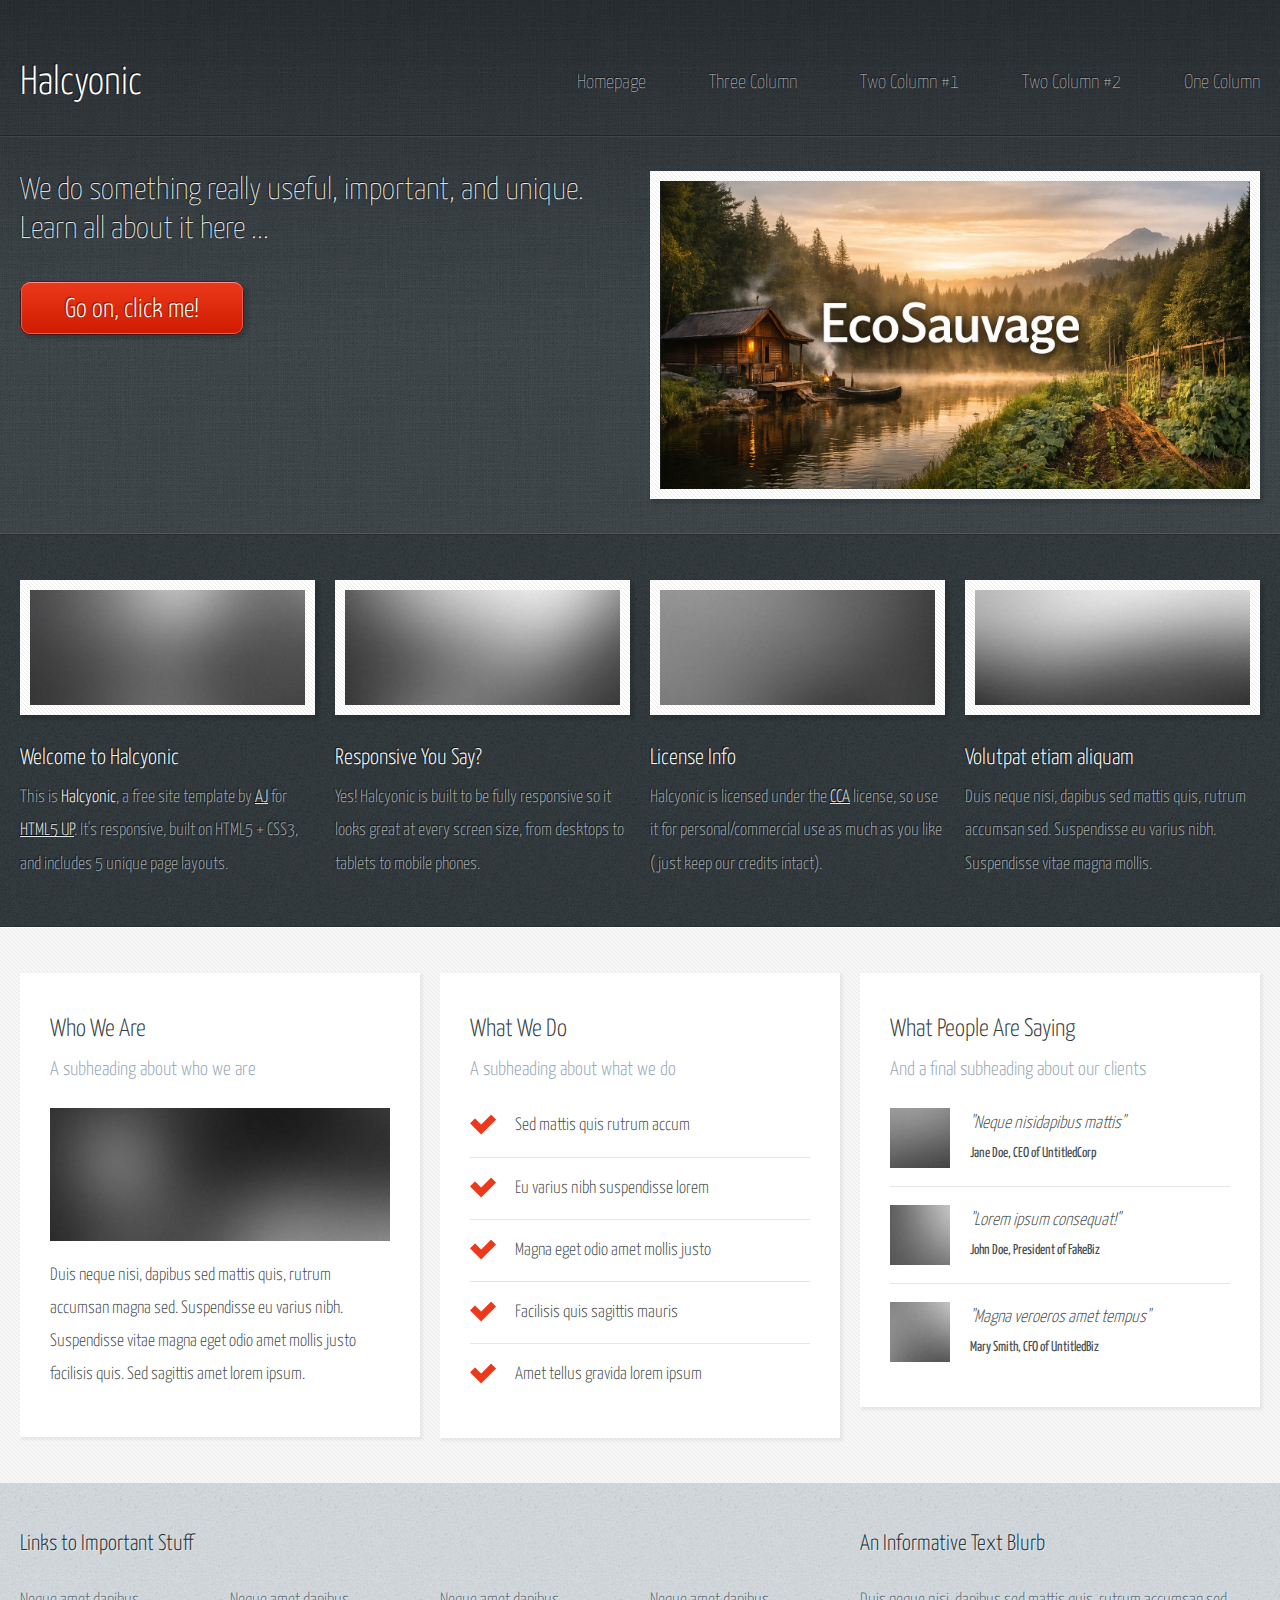
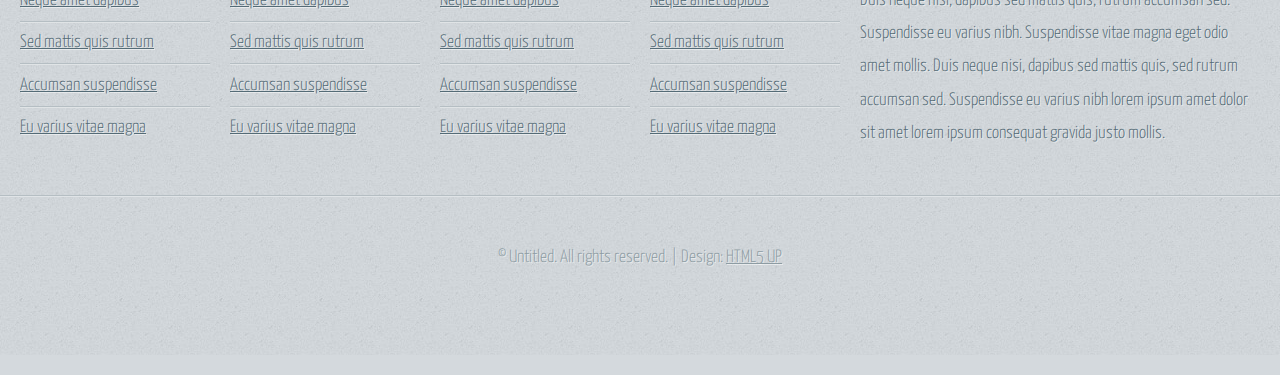
<file: index.html>
<!DOCTYPE HTML>
<!--
	Halcyonic by HTML5 UP
	html5up.net | @ajlkn
	Free for personal and commercial use under the CCA 3.0 license (html5up.net/license)
-->
<html>
	<head>
		<title>Halcyonic by HTML5 UP</title>
		<meta charset="utf-8" />
		<meta name="viewport" content="width=device-width, initial-scale=1, user-scalable=no" />
		<link rel="stylesheet" href="assets/css/main.css" />
	</head>
	<body>
		<div id="page-wrapper">

			<!-- Header -->
				<section id="header">
					<div class="container">
						<div class="row">
							<div class="col-12">

								<!-- Logo -->
									<h1><a href="index.html" id="logo">Halcyonic</a></h1>

								<!-- Nav -->
									<nav id="nav">
										<a href="index.html">Homepage</a>
										<a href="threecolumn.html">Three Column</a>
										<a href="twocolumn1.html">Two Column #1</a>
										<a href="twocolumn2.html">Two Column #2</a>
										<a href="onecolumn.html">One Column</a>
									</nav>

							</div>
						</div>
					</div>
					<div id="banner">
						<div class="container">
							<div class="row">
								<div class="col-6 col-12-medium">

									<!-- Banner Copy -->
										<p>We do something really useful, important, and unique. Learn all about it here ...</p>
										<a href="#" class="button-large">Go on, click me!</a>

								</div>
								<div class="col-6 col-12-medium imp-medium">

									<!-- Banner Image -->
										<a href="#" class="bordered-feature-image"><img src="images/banner.jpg" alt="" /></a>

								</div>
							</div>
						</div>
					</div>
				</section>

			<!-- Features -->
				<section id="features">
					<div class="container">
						<div class="row">
							<div class="col-3 col-6-medium col-12-small">

								<!-- Feature #1 -->
									<section>
										<a href="#" class="bordered-feature-image"><img src="images/pic01.jpg" alt="" /></a>
										<h2>Welcome to Halcyonic</h2>
										<p>
											This is <strong>Halcyonic</strong>, a free site template
											by <a href="http://twitter.com/ajlkn">AJ</a> for
											<a href="http://html5up.net">HTML5 UP</a>. It's responsive,
											built on HTML5 + CSS3, and includes 5 unique page layouts.
										</p>
									</section>

							</div>
							<div class="col-3 col-6-medium col-12-small">

								<!-- Feature #2 -->
									<section>
										<a href="#" class="bordered-feature-image"><img src="images/pic02.jpg" alt="" /></a>
										<h2>Responsive You Say?</h2>
										<p>
											Yes! Halcyonic is built to be fully responsive so it looks great
											at every screen size, from desktops to tablets to mobile phones.
										</p>
									</section>

							</div>
							<div class="col-3 col-6-medium col-12-small">

								<!-- Feature #3 -->
									<section>
										<a href="#" class="bordered-feature-image"><img src="images/pic03.jpg" alt="" /></a>
										<h2>License Info</h2>
										<p>
											Halcyonic is licensed under the <a href="http://html5up.net/license">CCA</a> license,
											so use it for personal/commercial use as much as you like (just keep
											our credits intact).
										</p>
									</section>

							</div>
							<div class="col-3 col-6-medium col-12-small">

								<!-- Feature #4 -->
									<section>
										<a href="#" class="bordered-feature-image"><img src="images/pic04.jpg" alt="" /></a>
										<h2>Volutpat etiam aliquam</h2>
										<p>
											Duis neque nisi, dapibus sed mattis quis, rutrum accumsan sed. Suspendisse
											eu varius nibh. Suspendisse vitae magna mollis.
										</p>
									</section>

							</div>
						</div>
					</div>
				</section>

			<!-- Content -->
				<section id="content">
					<div class="container">
						<div class="row aln-center">
							<div class="col-4 col-12-medium">

								<!-- Box #1 -->
									<section>
										<header>
											<h2>Who We Are</h2>
											<h3>A subheading about who we are</h3>
										</header>
										<a href="#" class="feature-image"><img src="images/pic05.jpg" alt="" /></a>
										<p>
											Duis neque nisi, dapibus sed mattis quis, rutrum accumsan magna sed.
											Suspendisse eu varius nibh. Suspendisse vitae magna eget odio amet mollis
											justo facilisis quis. Sed sagittis amet lorem ipsum.
										</p>
									</section>

							</div>
							<div class="col-4 col-6-medium col-12-small">

								<!-- Box #2 -->
									<section>
										<header>
											<h2>What We Do</h2>
											<h3>A subheading about what we do</h3>
										</header>
										<ul class="check-list">
											<li>Sed mattis quis rutrum accum</li>
											<li>Eu varius nibh suspendisse lorem</li>
											<li>Magna eget odio amet mollis justo</li>
											<li>Facilisis quis sagittis mauris</li>
											<li>Amet tellus gravida lorem ipsum</li>
										</ul>
									</section>

							</div>
							<div class="col-4 col-6-medium col-12-small">

								<!-- Box #3 -->
									<section>
										<header>
											<h2>What People Are Saying</h2>
											<h3>And a final subheading about our clients</h3>
										</header>
										<ul class="quote-list">
											<li>
												<img src="images/pic06.jpg" alt="" />
												<p>"Neque nisidapibus mattis"</p>
												<span>Jane Doe, CEO of UntitledCorp</span>
											</li>
											<li>
												<img src="images/pic07.jpg" alt="" />
												<p>"Lorem ipsum consequat!"</p>
												<span>John Doe, President of FakeBiz</span>
											</li>
											<li>
												<img src="images/pic08.jpg" alt="" />
												<p>"Magna veroeros amet tempus"</p>
												<span>Mary Smith, CFO of UntitledBiz</span>
											</li>
										</ul>
									</section>

							</div>
						</div>
					</div>
				</section>

			<!-- Footer -->
				<section id="footer">
					<div class="container">
						<div class="row">
							<div class="col-8 col-12-medium">

								<!-- Links -->
									<section>
										<h2>Links to Important Stuff</h2>
										<div>
											<div class="row">
												<div class="col-3 col-12-small">
													<ul class="link-list last-child">
														<li><a href="#">Neque amet dapibus</a></li>
														<li><a href="#">Sed mattis quis rutrum</a></li>
														<li><a href="#">Accumsan suspendisse</a></li>
														<li><a href="#">Eu varius vitae magna</a></li>
													</ul>
												</div>
												<div class="col-3 col-12-small">
													<ul class="link-list last-child">
														<li><a href="#">Neque amet dapibus</a></li>
														<li><a href="#">Sed mattis quis rutrum</a></li>
														<li><a href="#">Accumsan suspendisse</a></li>
														<li><a href="#">Eu varius vitae magna</a></li>
													</ul>
												</div>
												<div class="col-3 col-12-small">
													<ul class="link-list last-child">
														<li><a href="#">Neque amet dapibus</a></li>
														<li><a href="#">Sed mattis quis rutrum</a></li>
														<li><a href="#">Accumsan suspendisse</a></li>
														<li><a href="#">Eu varius vitae magna</a></li>
													</ul>
												</div>
												<div class="col-3 col-12-small">
													<ul class="link-list last-child">
														<li><a href="#">Neque amet dapibus</a></li>
														<li><a href="#">Sed mattis quis rutrum</a></li>
														<li><a href="#">Accumsan suspendisse</a></li>
														<li><a href="#">Eu varius vitae magna</a></li>
													</ul>
												</div>
											</div>
										</div>
									</section>

							</div>
							<div class="col-4 col-12-medium imp-medium">

								<!-- Blurb -->
									<section>
										<h2>An Informative Text Blurb</h2>
										<p>
											Duis neque nisi, dapibus sed mattis quis, rutrum accumsan sed. Suspendisse eu
											varius nibh. Suspendisse vitae magna eget odio amet mollis. Duis neque nisi,
											dapibus sed mattis quis, sed rutrum accumsan sed. Suspendisse eu varius nibh
											lorem ipsum amet dolor sit amet lorem ipsum consequat gravida justo mollis.
										</p>
									</section>

							</div>
						</div>
					</div>
				</section>

			<!-- Copyright -->
				<div id="copyright">
					&copy; Untitled. All rights reserved. | Design: <a href="http://html5up.net">HTML5 UP</a>
				</div>

		</div>

		<!-- Scripts -->
			<script src="assets/js/jquery.min.js"></script>
			<script src="assets/js/browser.min.js"></script>
			<script src="assets/js/breakpoints.min.js"></script>
			<script src="assets/js/util.js"></script>
			<script src="assets/js/main.js"></script>

	</body>
</html>
</file>
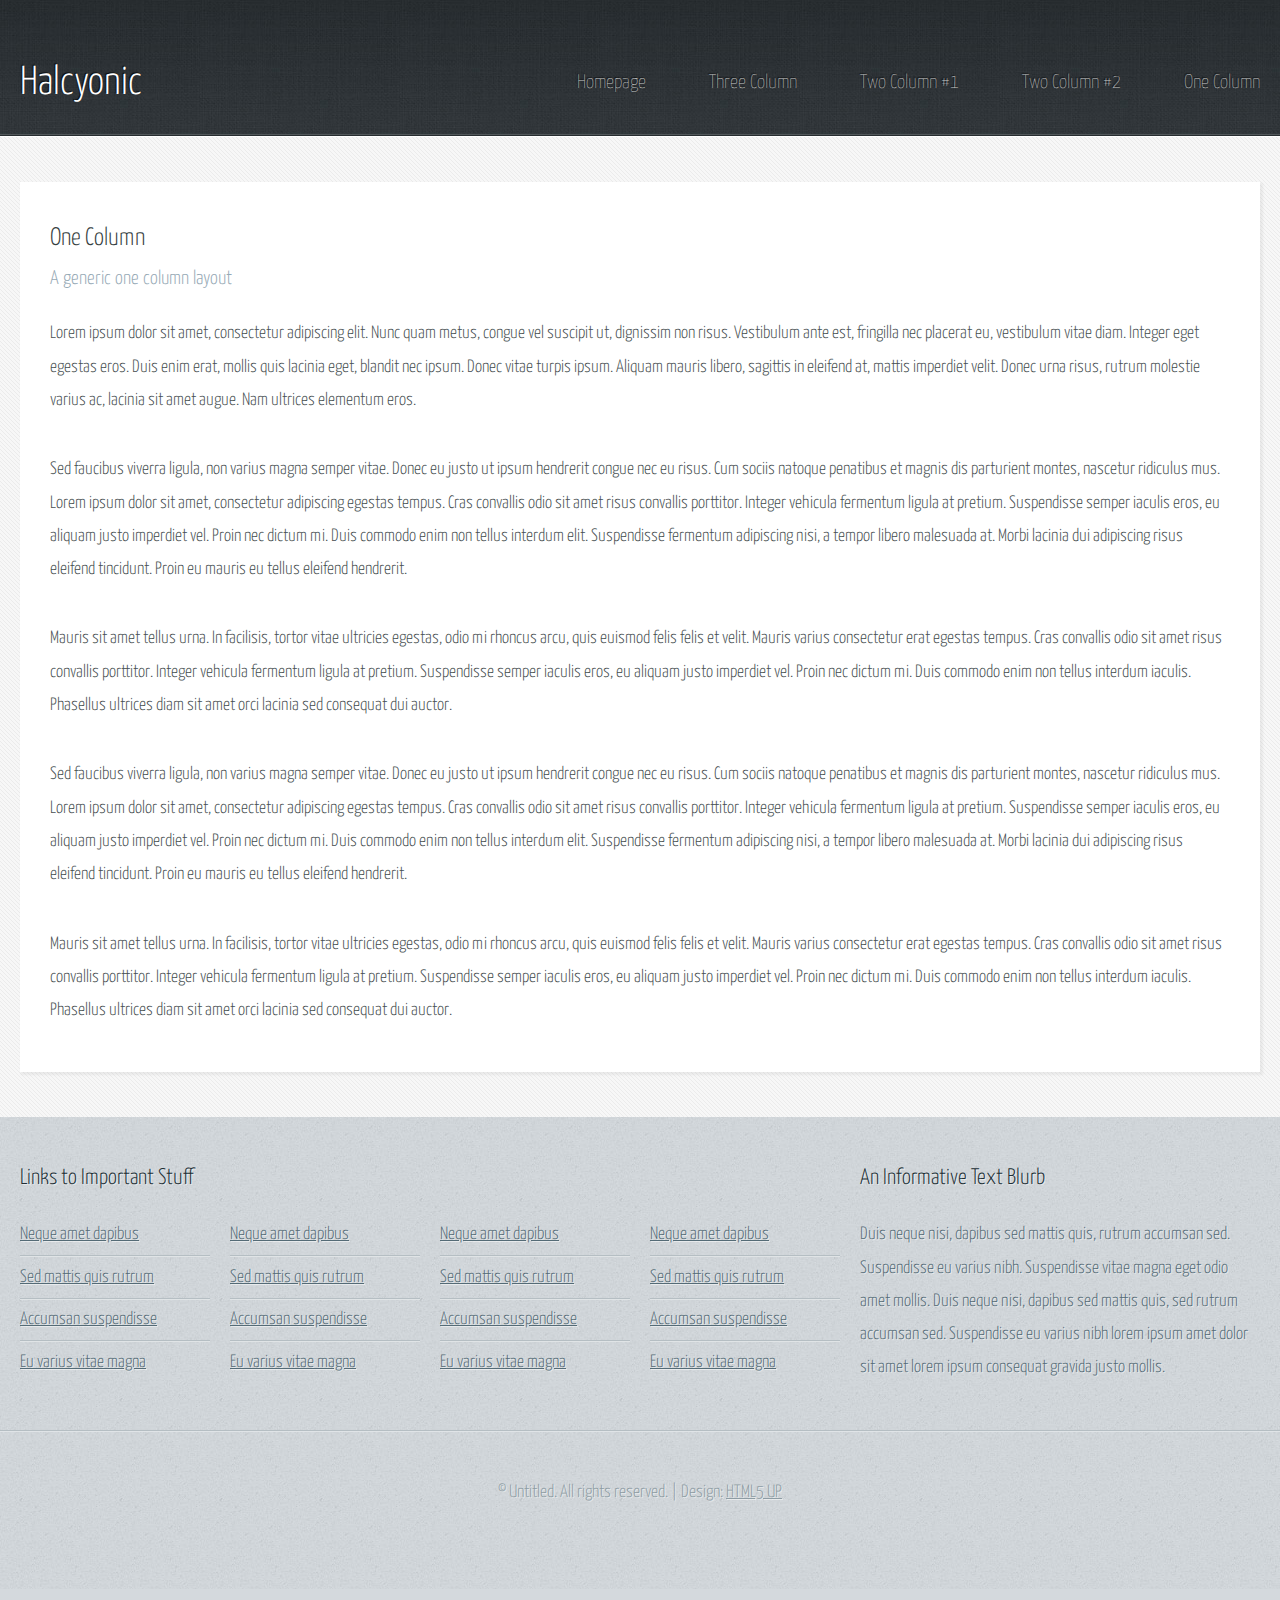
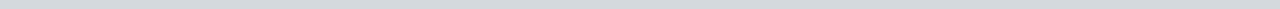
<file: onecolumn.html>
<!DOCTYPE HTML>
<!--
	Halcyonic by HTML5 UP
	html5up.net | @ajlkn
	Free for personal and commercial use under the CCA 3.0 license (html5up.net/license)
-->
<html>
	<head>
		<title>One Column - Halcyonic by HTML5 UP</title>
		<meta charset="utf-8" />
		<meta name="viewport" content="width=device-width, initial-scale=1, user-scalable=no" />
		<link rel="stylesheet" href="assets/css/main.css" />
	</head>
	<body class="subpage">
		<div id="page-wrapper">

			<!-- Header -->
				<section id="header">
					<div class="container">
						<div class="row">
							<div class="col-12">

								<!-- Logo -->
									<h1><a href="index.html" id="logo">Halcyonic</a></h1>

								<!-- Nav -->
									<nav id="nav">
										<a href="index.html">Homepage</a>
										<a href="threecolumn.html">Three Column</a>
										<a href="twocolumn1.html">Two Column #1</a>
										<a href="twocolumn2.html">Two Column #2</a>
										<a href="onecolumn.html">One Column</a>
									</nav>

							</div>
						</div>
					</div>
				</section>

			<!-- Content -->
				<section id="content">
					<div class="container">
						<div class="row">
							<div class="col-12">

								<!-- Main Content -->
									<section>
										<header>
											<h2>One Column</h2>
											<h3>A generic one column layout</h3>
										</header>
										<p>
											Lorem ipsum dolor sit amet, consectetur adipiscing elit. Nunc quam metus, congue
											vel suscipit ut, dignissim non risus. Vestibulum ante est, fringilla nec placerat
											eu, vestibulum vitae diam. Integer eget egestas eros. Duis enim erat, mollis quis
											lacinia eget, blandit nec ipsum. Donec vitae turpis ipsum. Aliquam mauris libero,
											sagittis in eleifend at, mattis imperdiet velit. Donec urna risus, rutrum molestie
											varius ac, lacinia sit amet augue. Nam ultrices elementum eros.
										</p>
										<p>
											Sed faucibus viverra ligula, non varius magna semper vitae. Donec eu justo ut ipsum
											hendrerit congue nec eu risus. Cum sociis natoque penatibus et magnis dis parturient
											montes, nascetur ridiculus mus. Lorem ipsum dolor sit amet, consectetur adipiscing
											egestas tempus. Cras convallis odio sit amet risus convallis porttitor. Integer
											vehicula fermentum ligula at pretium. Suspendisse semper iaculis eros, eu aliquam
											justo imperdiet vel. Proin nec dictum mi. Duis commodo enim non tellus interdum
											elit. Suspendisse fermentum adipiscing nisi, a tempor libero malesuada at. Morbi
											lacinia dui adipiscing risus eleifend tincidunt. Proin eu mauris eu tellus eleifend
											hendrerit.
										</p>
										<p>
											Mauris sit amet tellus urna. In facilisis, tortor vitae ultricies egestas, odio
											mi rhoncus arcu, quis euismod felis felis et velit. Mauris varius consectetur erat
											egestas tempus. Cras convallis odio sit amet risus convallis porttitor. Integer
											vehicula fermentum ligula at pretium. Suspendisse semper iaculis eros, eu aliquam
											justo imperdiet vel. Proin nec dictum mi. Duis commodo enim non tellus interdum
											iaculis. Phasellus ultrices diam sit amet orci lacinia sed consequat dui auctor.
										</p>
										<p>
											Sed faucibus viverra ligula, non varius magna semper vitae. Donec eu justo ut ipsum
											hendrerit congue nec eu risus. Cum sociis natoque penatibus et magnis dis parturient
											montes, nascetur ridiculus mus. Lorem ipsum dolor sit amet, consectetur adipiscing
											egestas tempus. Cras convallis odio sit amet risus convallis porttitor. Integer
											vehicula fermentum ligula at pretium. Suspendisse semper iaculis eros, eu aliquam
											justo imperdiet vel. Proin nec dictum mi. Duis commodo enim non tellus interdum
											elit. Suspendisse fermentum adipiscing nisi, a tempor libero malesuada at. Morbi
											lacinia dui adipiscing risus eleifend tincidunt. Proin eu mauris eu tellus eleifend
											hendrerit.
										</p>
										<p>
											Mauris sit amet tellus urna. In facilisis, tortor vitae ultricies egestas, odio
											mi rhoncus arcu, quis euismod felis felis et velit. Mauris varius consectetur erat
											egestas tempus. Cras convallis odio sit amet risus convallis porttitor. Integer
											vehicula fermentum ligula at pretium. Suspendisse semper iaculis eros, eu aliquam
											justo imperdiet vel. Proin nec dictum mi. Duis commodo enim non tellus interdum
											iaculis. Phasellus ultrices diam sit amet orci lacinia sed consequat dui auctor.
										</p>
									</section>

							</div>
						</div>
					</div>
				</section>

			<!-- Footer -->
				<section id="footer">
					<div class="container">
						<div class="row">
							<div class="col-8 col-12-medium">

								<!-- Links -->
									<section>
										<h2>Links to Important Stuff</h2>
										<div>
											<div class="row">
												<div class="col-3 col-12-small">
													<ul class="link-list last-child">
														<li><a href="#">Neque amet dapibus</a></li>
														<li><a href="#">Sed mattis quis rutrum</a></li>
														<li><a href="#">Accumsan suspendisse</a></li>
														<li><a href="#">Eu varius vitae magna</a></li>
													</ul>
												</div>
												<div class="col-3 col-12-small">
													<ul class="link-list last-child">
														<li><a href="#">Neque amet dapibus</a></li>
														<li><a href="#">Sed mattis quis rutrum</a></li>
														<li><a href="#">Accumsan suspendisse</a></li>
														<li><a href="#">Eu varius vitae magna</a></li>
													</ul>
												</div>
												<div class="col-3 col-12-small">
													<ul class="link-list last-child">
														<li><a href="#">Neque amet dapibus</a></li>
														<li><a href="#">Sed mattis quis rutrum</a></li>
														<li><a href="#">Accumsan suspendisse</a></li>
														<li><a href="#">Eu varius vitae magna</a></li>
													</ul>
												</div>
												<div class="col-3 col-12-small">
													<ul class="link-list last-child">
														<li><a href="#">Neque amet dapibus</a></li>
														<li><a href="#">Sed mattis quis rutrum</a></li>
														<li><a href="#">Accumsan suspendisse</a></li>
														<li><a href="#">Eu varius vitae magna</a></li>
													</ul>
												</div>
											</div>
										</div>
									</section>

							</div>
							<div class="col-4 col-12-medium imp-medium">

								<!-- Blurb -->
									<section>
										<h2>An Informative Text Blurb</h2>
										<p>
											Duis neque nisi, dapibus sed mattis quis, rutrum accumsan sed. Suspendisse eu
											varius nibh. Suspendisse vitae magna eget odio amet mollis. Duis neque nisi,
											dapibus sed mattis quis, sed rutrum accumsan sed. Suspendisse eu varius nibh
											lorem ipsum amet dolor sit amet lorem ipsum consequat gravida justo mollis.
										</p>
									</section>

							</div>
						</div>
					</div>
				</section>

			<!-- Copyright -->
				<div id="copyright">
					&copy; Untitled. All rights reserved. | Design: <a href="http://html5up.net">HTML5 UP</a>
				</div>

		</div>

		<!-- Scripts -->
			<script src="assets/js/jquery.min.js"></script>
			<script src="assets/js/browser.min.js"></script>
			<script src="assets/js/breakpoints.min.js"></script>
			<script src="assets/js/util.js"></script>
			<script src="assets/js/main.js"></script>

	</body>
</html>
</file>
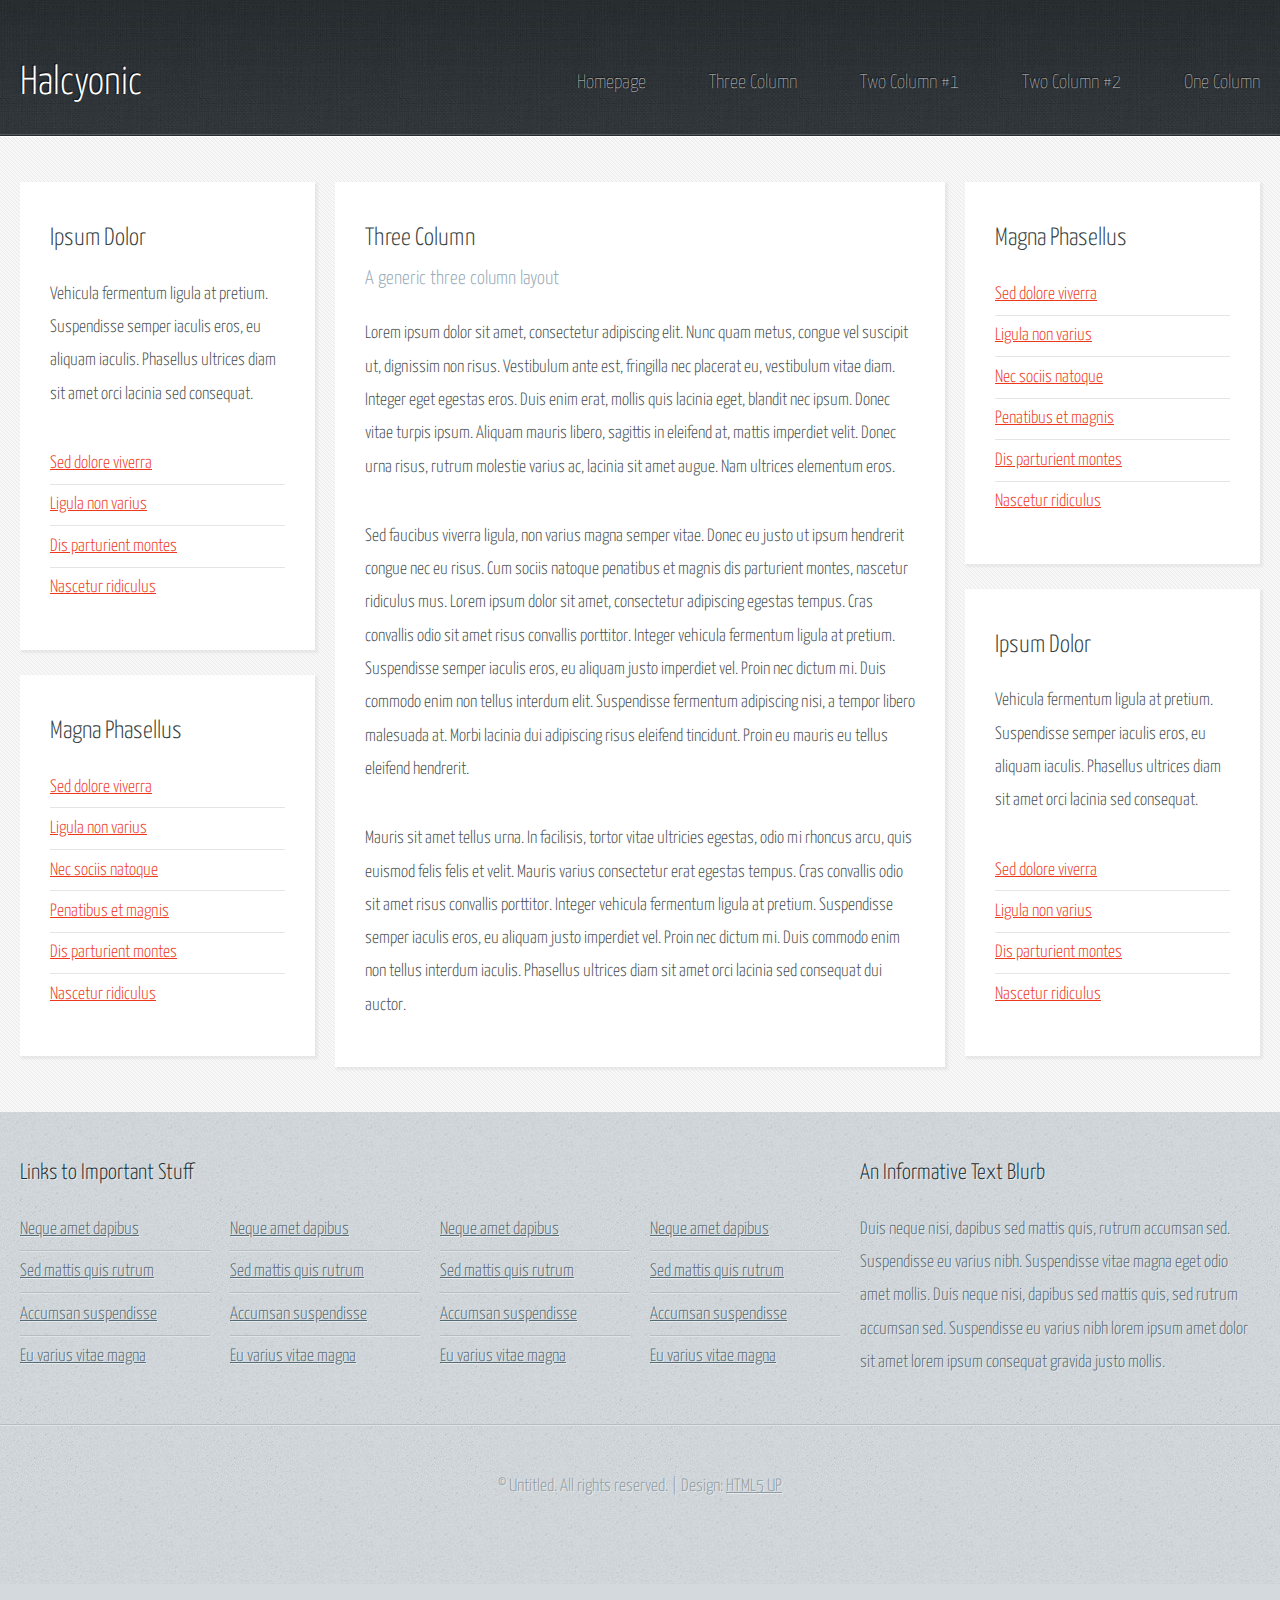
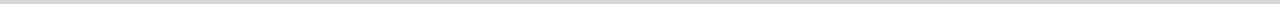
<file: threecolumn.html>
<!DOCTYPE HTML>
<!--
	Halcyonic by HTML5 UP
	html5up.net | @ajlkn
	Free for personal and commercial use under the CCA 3.0 license (html5up.net/license)
-->
<html>
	<head>
		<title>Three Column - Halcyonic by HTML5 UP</title>
		<meta charset="utf-8" />
		<meta name="viewport" content="width=device-width, initial-scale=1, user-scalable=no" />
		<link rel="stylesheet" href="assets/css/main.css" />
	</head>
	<body class="subpage">
		<div id="page-wrapper">

			<!-- Header -->
				<section id="header">
					<div class="container">
						<div class="row">
							<div class="col-12">

								<!-- Logo -->
									<h1><a href="index.html" id="logo">Halcyonic</a></h1>

								<!-- Nav -->
									<nav id="nav">
										<a href="index.html">Homepage</a>
										<a href="threecolumn.html">Three Column</a>
										<a href="twocolumn1.html">Two Column #1</a>
										<a href="twocolumn2.html">Two Column #2</a>
										<a href="onecolumn.html">One Column</a>
									</nav>

							</div>
						</div>
					</div>
				</section>

			<!-- Content -->
				<section id="content">
					<div class="container">
						<div class="row">
							<div class="col-3 col-12-medium">

								<!-- Left Sidebar -->
									<section>
										<header>
											<h2>Ipsum Dolor</h2>
										</header>
										<p>
											Vehicula fermentum ligula at pretium. Suspendisse semper iaculis eros, eu aliquam
											iaculis. Phasellus ultrices diam sit amet orci lacinia sed consequat.
										</p>
										<ul class="link-list">
											<li><a href="#">Sed dolore viverra</a></li>
											<li><a href="#">Ligula non varius</a></li>
											<li><a href="#">Dis parturient montes</a></li>
											<li><a href="#">Nascetur ridiculus</a></li>
										</ul>
									</section>
									<section>
										<header>
											<h2>Magna Phasellus</h2>
										</header>
										<ul class="link-list">
											<li><a href="#">Sed dolore viverra</a></li>
											<li><a href="#">Ligula non varius</a></li>
											<li><a href="#">Nec sociis natoque</a></li>
											<li><a href="#">Penatibus et magnis</a></li>
											<li><a href="#">Dis parturient montes</a></li>
											<li><a href="#">Nascetur ridiculus</a></li>
										</ul>
									</section>
							</div>
							<div class="col-6 col-12-medium imp-medium">

								<!-- Main Content -->
									<section>
										<header>
											<h2>Three Column</h2>
											<h3>A generic three column layout</h3>
										</header>
										<p>
											Lorem ipsum dolor sit amet, consectetur adipiscing elit. Nunc quam metus, congue
											vel suscipit ut, dignissim non risus. Vestibulum ante est, fringilla nec placerat
											eu, vestibulum vitae diam. Integer eget egestas eros. Duis enim erat, mollis quis
											lacinia eget, blandit nec ipsum. Donec vitae turpis ipsum. Aliquam mauris libero,
											sagittis in eleifend at, mattis imperdiet velit. Donec urna risus, rutrum molestie
											varius ac, lacinia sit amet augue. Nam ultrices elementum eros.
										</p>
										<p>
											Sed faucibus viverra ligula, non varius magna semper vitae. Donec eu justo ut ipsum
											hendrerit congue nec eu risus. Cum sociis natoque penatibus et magnis dis parturient
											montes, nascetur ridiculus mus. Lorem ipsum dolor sit amet, consectetur adipiscing
											egestas tempus. Cras convallis odio sit amet risus convallis porttitor. Integer
											vehicula fermentum ligula at pretium. Suspendisse semper iaculis eros, eu aliquam
											justo imperdiet vel. Proin nec dictum mi. Duis commodo enim non tellus interdum
											elit. Suspendisse fermentum adipiscing nisi, a tempor libero malesuada at. Morbi
											lacinia dui adipiscing risus eleifend tincidunt. Proin eu mauris eu tellus eleifend
											hendrerit.
										</p>
										<p>
											Mauris sit amet tellus urna. In facilisis, tortor vitae ultricies egestas, odio
											mi rhoncus arcu, quis euismod felis felis et velit. Mauris varius consectetur erat
											egestas tempus. Cras convallis odio sit amet risus convallis porttitor. Integer
											vehicula fermentum ligula at pretium. Suspendisse semper iaculis eros, eu aliquam
											justo imperdiet vel. Proin nec dictum mi. Duis commodo enim non tellus interdum
											iaculis. Phasellus ultrices diam sit amet orci lacinia sed consequat dui auctor.
										</p>
									</section>

							</div>
							<div class="col-3 col-12-medium">

								<!-- Right Sidebar -->
									<section>
										<header>
											<h2>Magna Phasellus</h2>
										</header>
										<ul class="link-list">
											<li><a href="#">Sed dolore viverra</a></li>
											<li><a href="#">Ligula non varius</a></li>
											<li><a href="#">Nec sociis natoque</a></li>
											<li><a href="#">Penatibus et magnis</a></li>
											<li><a href="#">Dis parturient montes</a></li>
											<li><a href="#">Nascetur ridiculus</a></li>
										</ul>
									</section>
									<section>
										<header>
											<h2>Ipsum Dolor</h2>
										</header>
										<p>
											Vehicula fermentum ligula at pretium. Suspendisse semper iaculis eros, eu aliquam
											iaculis. Phasellus ultrices diam sit amet orci lacinia sed consequat.
										</p>
										<ul class="link-list">
											<li><a href="#">Sed dolore viverra</a></li>
											<li><a href="#">Ligula non varius</a></li>
											<li><a href="#">Dis parturient montes</a></li>
											<li><a href="#">Nascetur ridiculus</a></li>
										</ul>
									</section>

							</div>
						</div>
					</div>
				</section>

			<!-- Footer -->
				<section id="footer">
					<div class="container">
						<div class="row">
							<div class="col-8 col-12-medium">

								<!-- Links -->
									<section>
										<h2>Links to Important Stuff</h2>
										<div>
											<div class="row">
												<div class="col-3 col-12-small">
													<ul class="link-list last-child">
														<li><a href="#">Neque amet dapibus</a></li>
														<li><a href="#">Sed mattis quis rutrum</a></li>
														<li><a href="#">Accumsan suspendisse</a></li>
														<li><a href="#">Eu varius vitae magna</a></li>
													</ul>
												</div>
												<div class="col-3 col-12-small">
													<ul class="link-list last-child">
														<li><a href="#">Neque amet dapibus</a></li>
														<li><a href="#">Sed mattis quis rutrum</a></li>
														<li><a href="#">Accumsan suspendisse</a></li>
														<li><a href="#">Eu varius vitae magna</a></li>
													</ul>
												</div>
												<div class="col-3 col-12-small">
													<ul class="link-list last-child">
														<li><a href="#">Neque amet dapibus</a></li>
														<li><a href="#">Sed mattis quis rutrum</a></li>
														<li><a href="#">Accumsan suspendisse</a></li>
														<li><a href="#">Eu varius vitae magna</a></li>
													</ul>
												</div>
												<div class="col-3 col-12-small">
													<ul class="link-list last-child">
														<li><a href="#">Neque amet dapibus</a></li>
														<li><a href="#">Sed mattis quis rutrum</a></li>
														<li><a href="#">Accumsan suspendisse</a></li>
														<li><a href="#">Eu varius vitae magna</a></li>
													</ul>
												</div>
											</div>
										</div>
									</section>

							</div>
							<div class="col-4 col-12-medium imp-medium">

								<!-- Blurb -->
									<section>
										<h2>An Informative Text Blurb</h2>
										<p>
											Duis neque nisi, dapibus sed mattis quis, rutrum accumsan sed. Suspendisse eu
											varius nibh. Suspendisse vitae magna eget odio amet mollis. Duis neque nisi,
											dapibus sed mattis quis, sed rutrum accumsan sed. Suspendisse eu varius nibh
											lorem ipsum amet dolor sit amet lorem ipsum consequat gravida justo mollis.
										</p>
									</section>

							</div>
						</div>
					</div>
				</section>

			<!-- Copyright -->
				<div id="copyright">
					&copy; Untitled. All rights reserved. | Design: <a href="http://html5up.net">HTML5 UP</a>
				</div>

		</div>

		<!-- Scripts -->
			<script src="assets/js/jquery.min.js"></script>
			<script src="assets/js/browser.min.js"></script>
			<script src="assets/js/breakpoints.min.js"></script>
			<script src="assets/js/util.js"></script>
			<script src="assets/js/main.js"></script>

	</body>
</html>
</file>
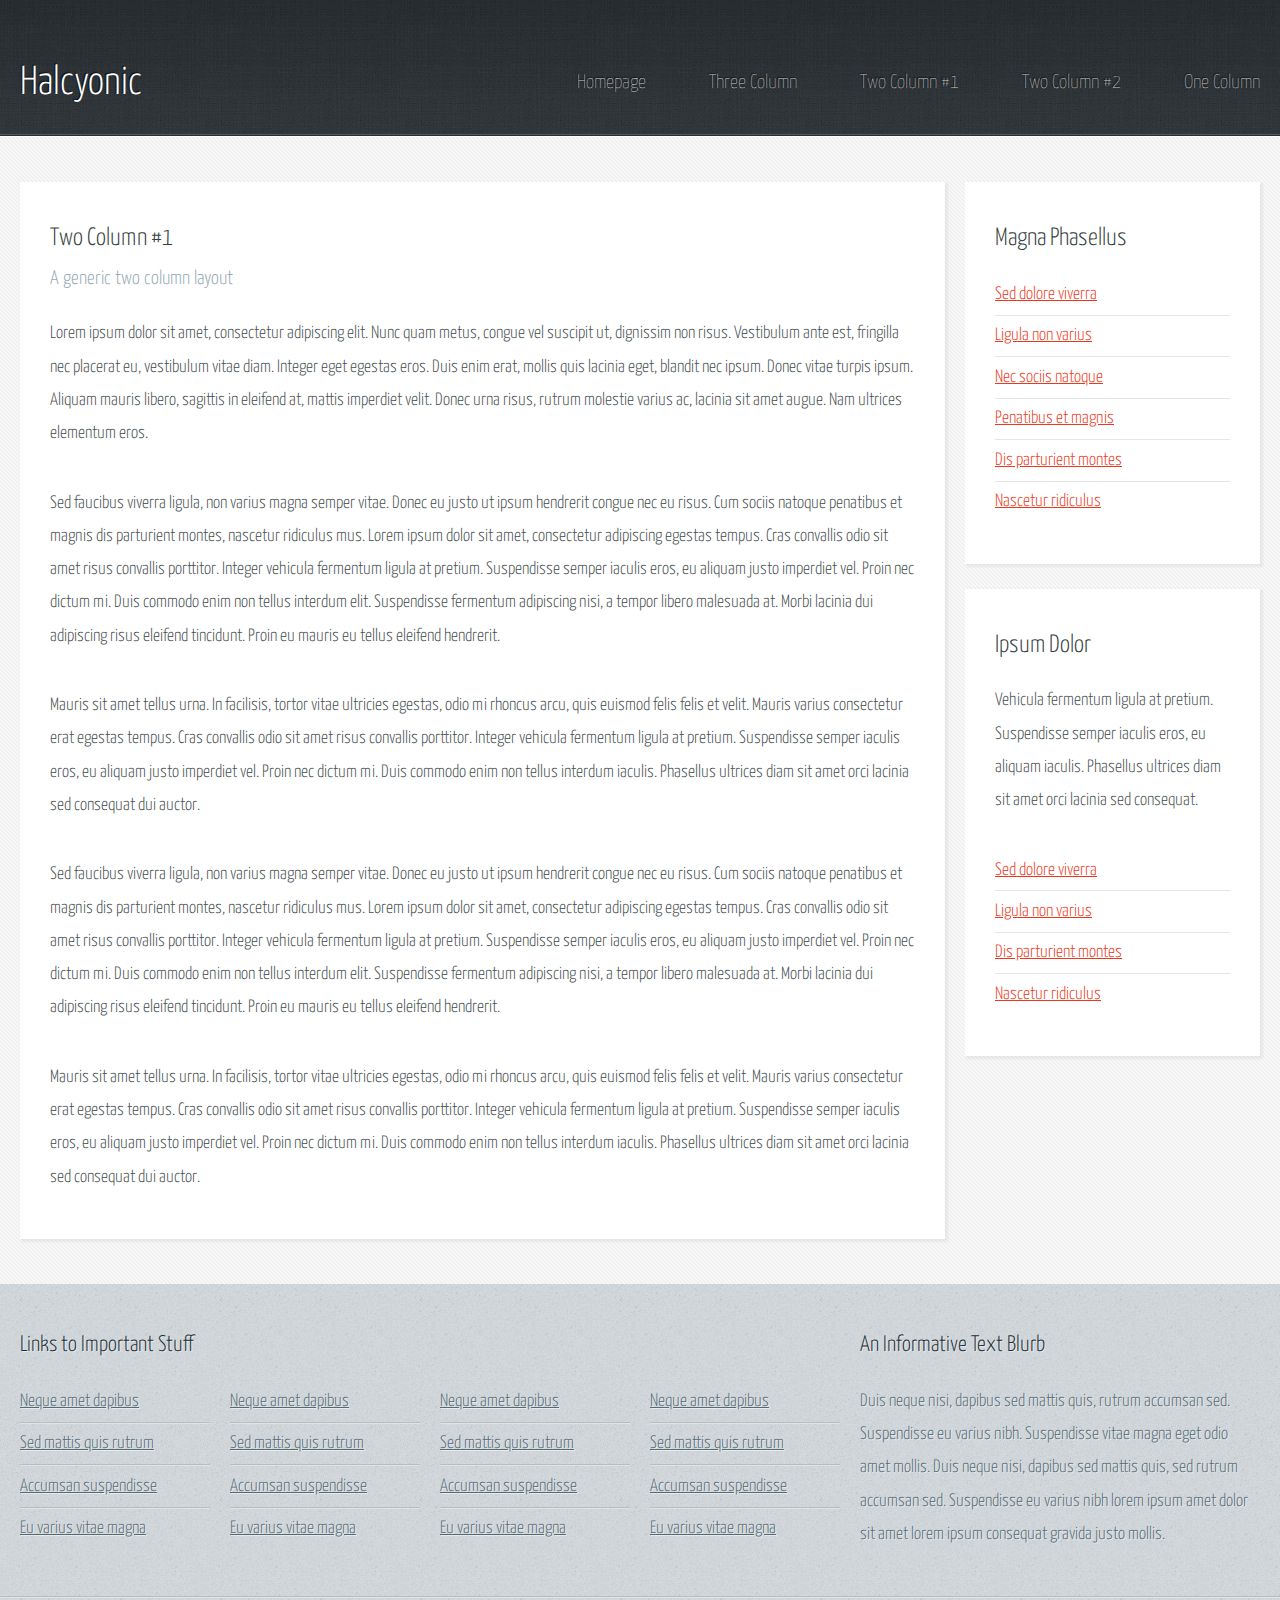
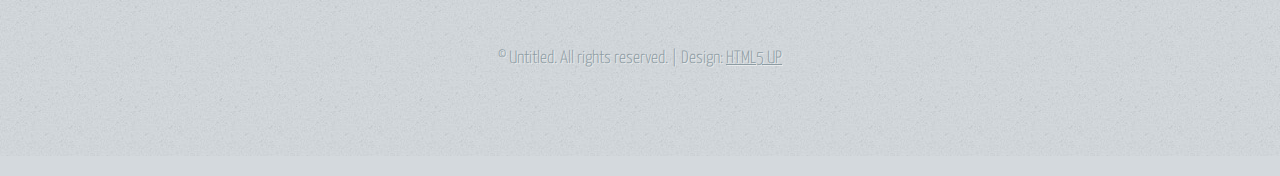
<file: twocolumn1.html>
<!DOCTYPE HTML>
<!--
	Halcyonic by HTML5 UP
	html5up.net | @ajlkn
	Free for personal and commercial use under the CCA 3.0 license (html5up.net/license)
-->
<html>
	<head>
		<title>Two Column 1 - Halcyonic by HTML5 UP</title>
		<meta charset="utf-8" />
		<meta name="viewport" content="width=device-width, initial-scale=1, user-scalable=no" />
		<link rel="stylesheet" href="assets/css/main.css" />
	</head>
	<body class="subpage">
		<div id="page-wrapper">

			<!-- Header -->
				<section id="header">
					<div class="container">
						<div class="row">
							<div class="col-12">

								<!-- Logo -->
									<h1><a href="index.html" id="logo">Halcyonic</a></h1>

								<!-- Nav -->
									<nav id="nav">
										<a href="index.html">Homepage</a>
										<a href="threecolumn.html">Three Column</a>
										<a href="twocolumn1.html">Two Column #1</a>
										<a href="twocolumn2.html">Two Column #2</a>
										<a href="onecolumn.html">One Column</a>
									</nav>

							</div>
						</div>
					</div>
				</section>

			<!-- Content -->
				<section id="content">
					<div class="container">
						<div class="row">
							<div class="col-9 col-12-medium">

								<!-- Main Content -->
									<section>
										<header>
											<h2>Two Column #1</h2>
											<h3>A generic two column layout</h3>
										</header>
										<p>
											Lorem ipsum dolor sit amet, consectetur adipiscing elit. Nunc quam metus, congue
											vel suscipit ut, dignissim non risus. Vestibulum ante est, fringilla nec placerat
											eu, vestibulum vitae diam. Integer eget egestas eros. Duis enim erat, mollis quis
											lacinia eget, blandit nec ipsum. Donec vitae turpis ipsum. Aliquam mauris libero,
											sagittis in eleifend at, mattis imperdiet velit. Donec urna risus, rutrum molestie
											varius ac, lacinia sit amet augue. Nam ultrices elementum eros.
										</p>
										<p>
											Sed faucibus viverra ligula, non varius magna semper vitae. Donec eu justo ut ipsum
											hendrerit congue nec eu risus. Cum sociis natoque penatibus et magnis dis parturient
											montes, nascetur ridiculus mus. Lorem ipsum dolor sit amet, consectetur adipiscing
											egestas tempus. Cras convallis odio sit amet risus convallis porttitor. Integer
											vehicula fermentum ligula at pretium. Suspendisse semper iaculis eros, eu aliquam
											justo imperdiet vel. Proin nec dictum mi. Duis commodo enim non tellus interdum
											elit. Suspendisse fermentum adipiscing nisi, a tempor libero malesuada at. Morbi
											lacinia dui adipiscing risus eleifend tincidunt. Proin eu mauris eu tellus eleifend
											hendrerit.
										</p>
										<p>
											Mauris sit amet tellus urna. In facilisis, tortor vitae ultricies egestas, odio
											mi rhoncus arcu, quis euismod felis felis et velit. Mauris varius consectetur erat
											egestas tempus. Cras convallis odio sit amet risus convallis porttitor. Integer
											vehicula fermentum ligula at pretium. Suspendisse semper iaculis eros, eu aliquam
											justo imperdiet vel. Proin nec dictum mi. Duis commodo enim non tellus interdum
											iaculis. Phasellus ultrices diam sit amet orci lacinia sed consequat dui auctor.
										</p>
										<p>
											Sed faucibus viverra ligula, non varius magna semper vitae. Donec eu justo ut ipsum
											hendrerit congue nec eu risus. Cum sociis natoque penatibus et magnis dis parturient
											montes, nascetur ridiculus mus. Lorem ipsum dolor sit amet, consectetur adipiscing
											egestas tempus. Cras convallis odio sit amet risus convallis porttitor. Integer
											vehicula fermentum ligula at pretium. Suspendisse semper iaculis eros, eu aliquam
											justo imperdiet vel. Proin nec dictum mi. Duis commodo enim non tellus interdum
											elit. Suspendisse fermentum adipiscing nisi, a tempor libero malesuada at. Morbi
											lacinia dui adipiscing risus eleifend tincidunt. Proin eu mauris eu tellus eleifend
											hendrerit.
										</p>
										<p>
											Mauris sit amet tellus urna. In facilisis, tortor vitae ultricies egestas, odio
											mi rhoncus arcu, quis euismod felis felis et velit. Mauris varius consectetur erat
											egestas tempus. Cras convallis odio sit amet risus convallis porttitor. Integer
											vehicula fermentum ligula at pretium. Suspendisse semper iaculis eros, eu aliquam
											justo imperdiet vel. Proin nec dictum mi. Duis commodo enim non tellus interdum
											iaculis. Phasellus ultrices diam sit amet orci lacinia sed consequat dui auctor.
										</p>
									</section>

							</div>
							<div class="col-3 col-12-medium">

								<!-- Sidebar -->
									<section>
										<header>
											<h2>Magna Phasellus</h2>
										</header>
										<ul class="link-list">
											<li><a href="#">Sed dolore viverra</a></li>
											<li><a href="#">Ligula non varius</a></li>
											<li><a href="#">Nec sociis natoque</a></li>
											<li><a href="#">Penatibus et magnis</a></li>
											<li><a href="#">Dis parturient montes</a></li>
											<li><a href="#">Nascetur ridiculus</a></li>
										</ul>
									</section>
									<section>
										<header>
											<h2>Ipsum Dolor</h2>
										</header>
										<p>
											Vehicula fermentum ligula at pretium. Suspendisse semper iaculis eros, eu aliquam
											iaculis. Phasellus ultrices diam sit amet orci lacinia sed consequat.
										</p>
										<ul class="link-list">
											<li><a href="#">Sed dolore viverra</a></li>
											<li><a href="#">Ligula non varius</a></li>
											<li><a href="#">Dis parturient montes</a></li>
											<li><a href="#">Nascetur ridiculus</a></li>
										</ul>
									</section>

							</div>
						</div>
					</div>
				</section>

			<!-- Footer -->
				<section id="footer">
					<div class="container">
						<div class="row">
							<div class="col-8 col-12-medium">

								<!-- Links -->
									<section>
										<h2>Links to Important Stuff</h2>
										<div>
											<div class="row">
												<div class="col-3 col-12-small">
													<ul class="link-list last-child">
														<li><a href="#">Neque amet dapibus</a></li>
														<li><a href="#">Sed mattis quis rutrum</a></li>
														<li><a href="#">Accumsan suspendisse</a></li>
														<li><a href="#">Eu varius vitae magna</a></li>
													</ul>
												</div>
												<div class="col-3 col-12-small">
													<ul class="link-list last-child">
														<li><a href="#">Neque amet dapibus</a></li>
														<li><a href="#">Sed mattis quis rutrum</a></li>
														<li><a href="#">Accumsan suspendisse</a></li>
														<li><a href="#">Eu varius vitae magna</a></li>
													</ul>
												</div>
												<div class="col-3 col-12-small">
													<ul class="link-list last-child">
														<li><a href="#">Neque amet dapibus</a></li>
														<li><a href="#">Sed mattis quis rutrum</a></li>
														<li><a href="#">Accumsan suspendisse</a></li>
														<li><a href="#">Eu varius vitae magna</a></li>
													</ul>
												</div>
												<div class="col-3 col-12-small">
													<ul class="link-list last-child">
														<li><a href="#">Neque amet dapibus</a></li>
														<li><a href="#">Sed mattis quis rutrum</a></li>
														<li><a href="#">Accumsan suspendisse</a></li>
														<li><a href="#">Eu varius vitae magna</a></li>
													</ul>
												</div>
											</div>
										</div>
									</section>

							</div>
							<div class="col-4 col-12-medium imp-medium">

								<!-- Blurb -->
									<section>
										<h2>An Informative Text Blurb</h2>
										<p>
											Duis neque nisi, dapibus sed mattis quis, rutrum accumsan sed. Suspendisse eu
											varius nibh. Suspendisse vitae magna eget odio amet mollis. Duis neque nisi,
											dapibus sed mattis quis, sed rutrum accumsan sed. Suspendisse eu varius nibh
											lorem ipsum amet dolor sit amet lorem ipsum consequat gravida justo mollis.
										</p>
									</section>

							</div>
						</div>
					</div>
				</section>

			<!-- Copyright -->
				<div id="copyright">
					&copy; Untitled. All rights reserved. | Design: <a href="http://html5up.net">HTML5 UP</a>
				</div>

		</div>

		<!-- Scripts -->
			<script src="assets/js/jquery.min.js"></script>
			<script src="assets/js/browser.min.js"></script>
			<script src="assets/js/breakpoints.min.js"></script>
			<script src="assets/js/util.js"></script>
			<script src="assets/js/main.js"></script>

	</body>
</html>
</file>
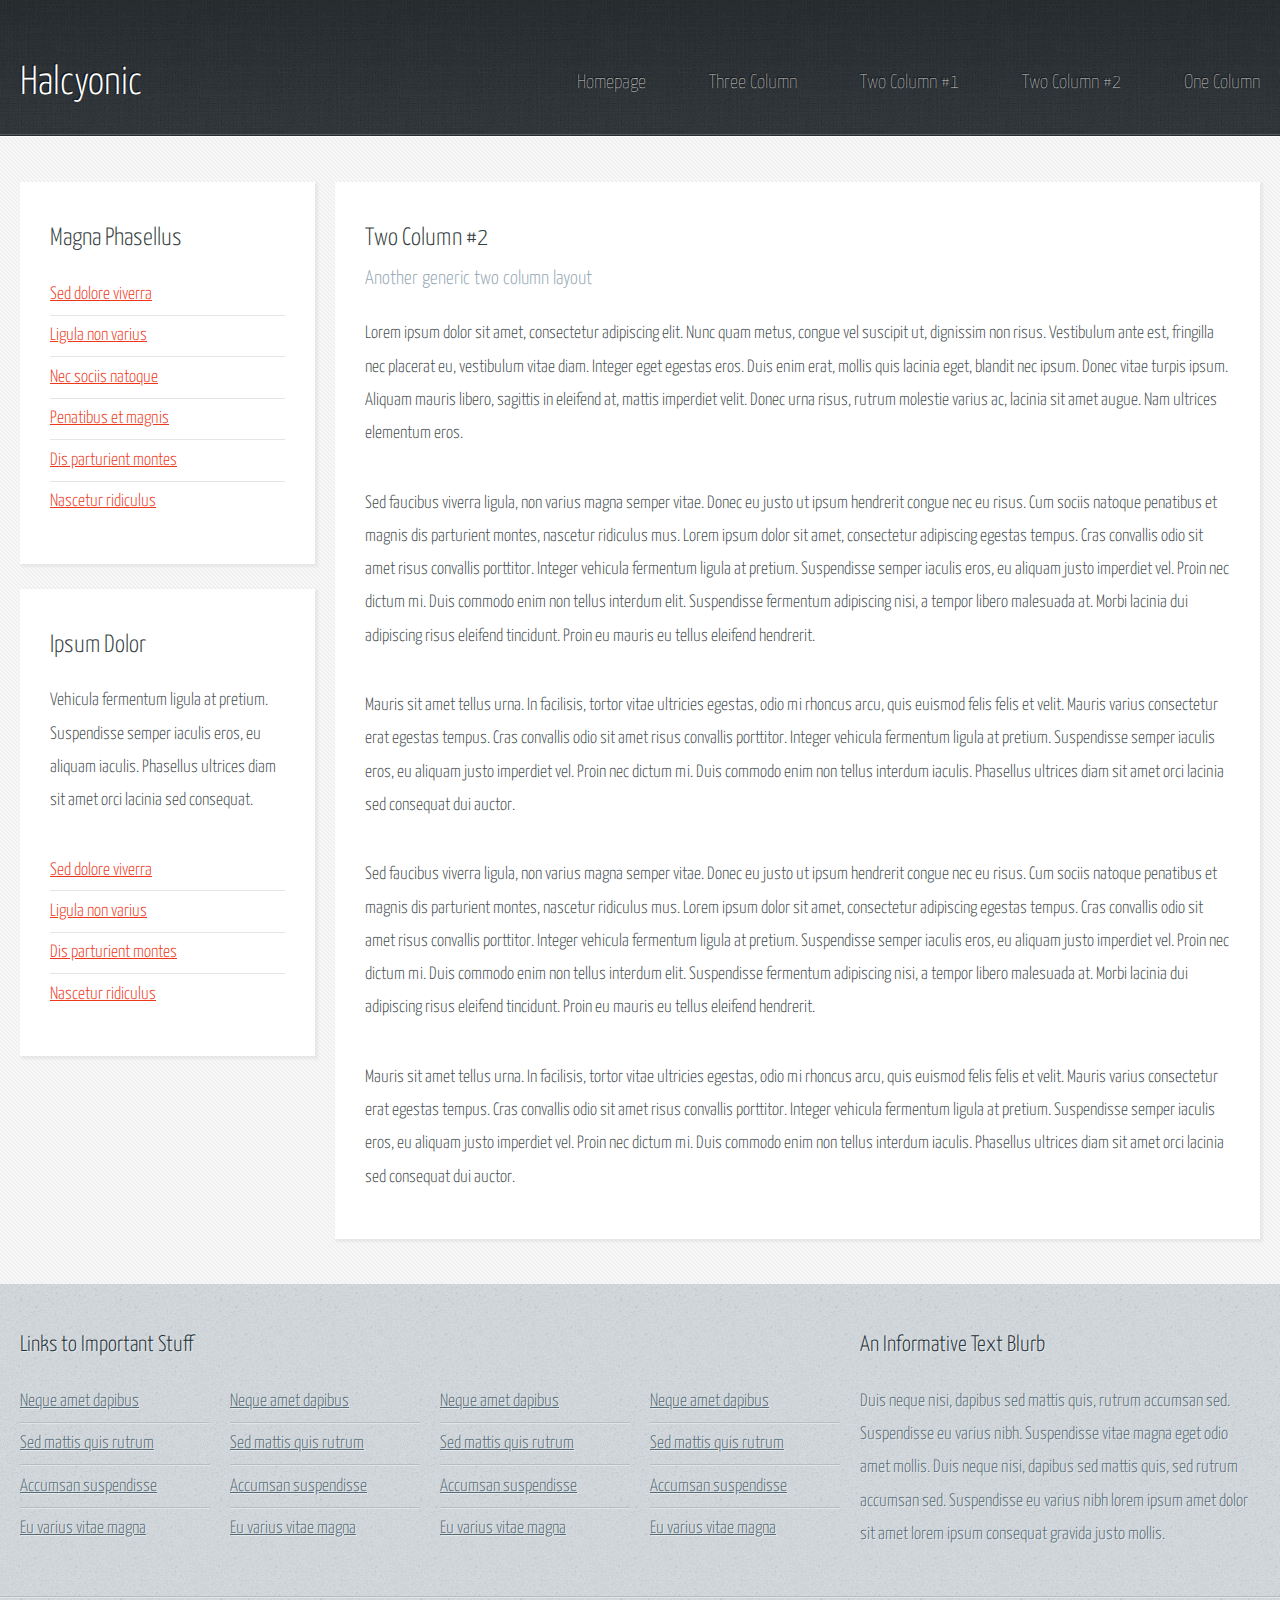
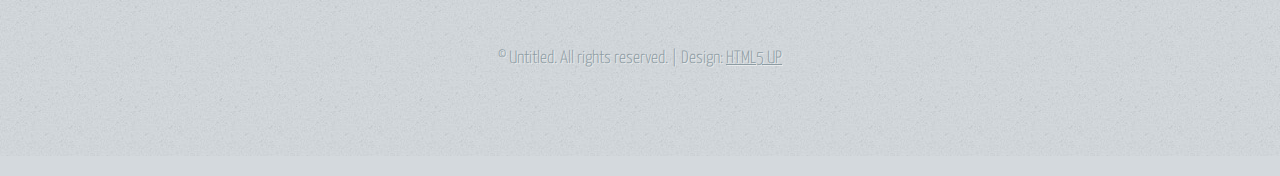
<file: twocolumn2.html>
<!DOCTYPE HTML>
<!--
	Halcyonic by HTML5 UP
	html5up.net | @ajlkn
	Free for personal and commercial use under the CCA 3.0 license (html5up.net/license)
-->
<html>
	<head>
		<title>Two Column 2 - Halcyonic by HTML5 UP</title>
		<meta charset="utf-8" />
		<meta name="viewport" content="width=device-width, initial-scale=1, user-scalable=no" />
		<link rel="stylesheet" href="assets/css/main.css" />
	</head>
	<body class="subpage">
		<div id="page-wrapper">

			<!-- Header -->
				<section id="header">
					<div class="container">
						<div class="row">
							<div class="col-12">

								<!-- Logo -->
									<h1><a href="index.html" id="logo">Halcyonic</a></h1>

								<!-- Nav -->
									<nav id="nav">
										<a href="index.html">Homepage</a>
										<a href="threecolumn.html">Three Column</a>
										<a href="twocolumn1.html">Two Column #1</a>
										<a href="twocolumn2.html">Two Column #2</a>
										<a href="onecolumn.html">One Column</a>
									</nav>

							</div>
						</div>
					</div>
				</section>

			<!-- Content -->
				<section id="content">
					<div class="container">
						<div class="row">
							<div class="col-3 col-12-medium">

								<!-- Sidebar -->
									<section>
										<header>
											<h2>Magna Phasellus</h2>
										</header>
										<ul class="link-list">
											<li><a href="#">Sed dolore viverra</a></li>
											<li><a href="#">Ligula non varius</a></li>
											<li><a href="#">Nec sociis natoque</a></li>
											<li><a href="#">Penatibus et magnis</a></li>
											<li><a href="#">Dis parturient montes</a></li>
											<li><a href="#">Nascetur ridiculus</a></li>
										</ul>
									</section>
									<section>
										<header>
											<h2>Ipsum Dolor</h2>
										</header>
										<p>
											Vehicula fermentum ligula at pretium. Suspendisse semper iaculis eros, eu aliquam
											iaculis. Phasellus ultrices diam sit amet orci lacinia sed consequat.
										</p>
										<ul class="link-list">
											<li><a href="#">Sed dolore viverra</a></li>
											<li><a href="#">Ligula non varius</a></li>
											<li><a href="#">Dis parturient montes</a></li>
											<li><a href="#">Nascetur ridiculus</a></li>
										</ul>
									</section>

							</div>
							<div class="col-9 col-12-medium imp-medium">

								<!-- Main Content -->
									<section>
										<header>
											<h2>Two Column #2</h2>
											<h3>Another generic two column layout</h3>
										</header>
										<p>
											Lorem ipsum dolor sit amet, consectetur adipiscing elit. Nunc quam metus, congue
											vel suscipit ut, dignissim non risus. Vestibulum ante est, fringilla nec placerat
											eu, vestibulum vitae diam. Integer eget egestas eros. Duis enim erat, mollis quis
											lacinia eget, blandit nec ipsum. Donec vitae turpis ipsum. Aliquam mauris libero,
											sagittis in eleifend at, mattis imperdiet velit. Donec urna risus, rutrum molestie
											varius ac, lacinia sit amet augue. Nam ultrices elementum eros.
										</p>
										<p>
											Sed faucibus viverra ligula, non varius magna semper vitae. Donec eu justo ut ipsum
											hendrerit congue nec eu risus. Cum sociis natoque penatibus et magnis dis parturient
											montes, nascetur ridiculus mus. Lorem ipsum dolor sit amet, consectetur adipiscing
											egestas tempus. Cras convallis odio sit amet risus convallis porttitor. Integer
											vehicula fermentum ligula at pretium. Suspendisse semper iaculis eros, eu aliquam
											justo imperdiet vel. Proin nec dictum mi. Duis commodo enim non tellus interdum
											elit. Suspendisse fermentum adipiscing nisi, a tempor libero malesuada at. Morbi
											lacinia dui adipiscing risus eleifend tincidunt. Proin eu mauris eu tellus eleifend
											hendrerit.
										</p>
										<p>
											Mauris sit amet tellus urna. In facilisis, tortor vitae ultricies egestas, odio
											mi rhoncus arcu, quis euismod felis felis et velit. Mauris varius consectetur erat
											egestas tempus. Cras convallis odio sit amet risus convallis porttitor. Integer
											vehicula fermentum ligula at pretium. Suspendisse semper iaculis eros, eu aliquam
											justo imperdiet vel. Proin nec dictum mi. Duis commodo enim non tellus interdum
											iaculis. Phasellus ultrices diam sit amet orci lacinia sed consequat dui auctor.
										</p>
										<p>
											Sed faucibus viverra ligula, non varius magna semper vitae. Donec eu justo ut ipsum
											hendrerit congue nec eu risus. Cum sociis natoque penatibus et magnis dis parturient
											montes, nascetur ridiculus mus. Lorem ipsum dolor sit amet, consectetur adipiscing
											egestas tempus. Cras convallis odio sit amet risus convallis porttitor. Integer
											vehicula fermentum ligula at pretium. Suspendisse semper iaculis eros, eu aliquam
											justo imperdiet vel. Proin nec dictum mi. Duis commodo enim non tellus interdum
											elit. Suspendisse fermentum adipiscing nisi, a tempor libero malesuada at. Morbi
											lacinia dui adipiscing risus eleifend tincidunt. Proin eu mauris eu tellus eleifend
											hendrerit.
										</p>
										<p>
											Mauris sit amet tellus urna. In facilisis, tortor vitae ultricies egestas, odio
											mi rhoncus arcu, quis euismod felis felis et velit. Mauris varius consectetur erat
											egestas tempus. Cras convallis odio sit amet risus convallis porttitor. Integer
											vehicula fermentum ligula at pretium. Suspendisse semper iaculis eros, eu aliquam
											justo imperdiet vel. Proin nec dictum mi. Duis commodo enim non tellus interdum
											iaculis. Phasellus ultrices diam sit amet orci lacinia sed consequat dui auctor.
										</p>
									</section>

							</div>
						</div>
					</div>
				</section>

			<!-- Footer -->
				<section id="footer">
					<div class="container">
						<div class="row">
							<div class="col-8 col-12-medium">

								<!-- Links -->
									<section>
										<h2>Links to Important Stuff</h2>
										<div>
											<div class="row">
												<div class="col-3 col-12-small">
													<ul class="link-list last-child">
														<li><a href="#">Neque amet dapibus</a></li>
														<li><a href="#">Sed mattis quis rutrum</a></li>
														<li><a href="#">Accumsan suspendisse</a></li>
														<li><a href="#">Eu varius vitae magna</a></li>
													</ul>
												</div>
												<div class="col-3 col-12-small">
													<ul class="link-list last-child">
														<li><a href="#">Neque amet dapibus</a></li>
														<li><a href="#">Sed mattis quis rutrum</a></li>
														<li><a href="#">Accumsan suspendisse</a></li>
														<li><a href="#">Eu varius vitae magna</a></li>
													</ul>
												</div>
												<div class="col-3 col-12-small">
													<ul class="link-list last-child">
														<li><a href="#">Neque amet dapibus</a></li>
														<li><a href="#">Sed mattis quis rutrum</a></li>
														<li><a href="#">Accumsan suspendisse</a></li>
														<li><a href="#">Eu varius vitae magna</a></li>
													</ul>
												</div>
												<div class="col-3 col-12-small">
													<ul class="link-list last-child">
														<li><a href="#">Neque amet dapibus</a></li>
														<li><a href="#">Sed mattis quis rutrum</a></li>
														<li><a href="#">Accumsan suspendisse</a></li>
														<li><a href="#">Eu varius vitae magna</a></li>
													</ul>
												</div>
											</div>
										</div>
									</section>

							</div>
							<div class="col-4 col-12-medium imp-medium">

								<!-- Blurb -->
									<section>
										<h2>An Informative Text Blurb</h2>
										<p>
											Duis neque nisi, dapibus sed mattis quis, rutrum accumsan sed. Suspendisse eu
											varius nibh. Suspendisse vitae magna eget odio amet mollis. Duis neque nisi,
											dapibus sed mattis quis, sed rutrum accumsan sed. Suspendisse eu varius nibh
											lorem ipsum amet dolor sit amet lorem ipsum consequat gravida justo mollis.
										</p>
									</section>

							</div>
						</div>
					</div>
				</section>

			<!-- Copyright -->
				<div id="copyright">
					&copy; Untitled. All rights reserved. | Design: <a href="http://html5up.net">HTML5 UP</a>
				</div>

		</div>

		<!-- Scripts -->
			<script src="assets/js/jquery.min.js"></script>
			<script src="assets/js/browser.min.js"></script>
			<script src="assets/js/breakpoints.min.js"></script>
			<script src="assets/js/util.js"></script>
			<script src="assets/js/main.js"></script>

	</body>
</html>
</file>
<file: assets/css/main.css>
@import url("https://fonts.googleapis.com/css?family=Yanone+Kaffeesatz:400,300,200");

/*
	Halcyonic by HTML5 UP
	html5up.net | @ajlkn
	Free for personal and commercial use under the CCA 3.0 license (html5up.net/license)
*/

html, body, div, span, applet, object,
iframe, h1, h2, h3, h4, h5, h6, p, blockquote,
pre, a, abbr, acronym, address, big, cite,
code, del, dfn, em, img, ins, kbd, q, s, samp,
small, strike, strong, sub, sup, tt, var, b,
u, i, center, dl, dt, dd, ol, ul, li, fieldset,
form, label, legend, table, caption, tbody,
tfoot, thead, tr, th, td, article, aside,
canvas, details, embed, figure, figcaption,
footer, header, hgroup, menu, nav, output, ruby,
section, summary, time, mark, audio, video {
	margin: 0;
	padding: 0;
	border: 0;
	font-size: 100%;
	font: inherit;
	vertical-align: baseline;}

article, aside, details, figcaption, figure,
footer, header, hgroup, menu, nav, section {
	display: block;}

body {
	line-height: 1;
}

ol, ul {
	list-style: none;
}

blockquote, q {
	quotes: none;
}

	blockquote:before, blockquote:after, q:before, q:after {
		content: '';
		content: none;
	}

table {
	border-collapse: collapse;
	border-spacing: 0;
}

body {
	-webkit-text-size-adjust: none;
}

mark {
	background-color: transparent;
	color: inherit;
}

input::-moz-focus-inner {
	border: 0;
	padding: 0;
}

input, select, textarea {
	-moz-appearance: none;
	-webkit-appearance: none;
	-ms-appearance: none;
	appearance: none;
}

/* Basic */

	html {
		box-sizing: border-box;
	}

	*, *:before, *:after {
		box-sizing: inherit;
	}

	body {
		background: #D4D9DD url("images/bg03.jpg");
		color: #474f51;
		font-size: 13.5pt;
		font-family: 'Yanone Kaffeesatz';
		line-height: 1.85em;
		font-weight: 300;
	}

	input, textarea, select {
		color: #474f51;
		font-size: 13.5pt;
		font-family: 'Yanone Kaffeesatz';
		line-height: 1.85em;
		font-weight: 300;
	}

	ul, ol, p, dl {
		margin: 0 0 2em 0;
	}

	a {
		text-decoration: underline;
	}

		a:hover {
			text-decoration: none;
		}

	section > :last-child,
	section:last-child,
	.last-child {
		margin-bottom: 0 !important;
	}

/* Container */

	.container {
		margin: 0 auto;
		max-width: 100%;
		width: 1200px;
	}

		@media screen and (max-width: 1680px) {

			.container {
				width: 1200px;
			}

		}

		@media screen and (max-width: 1280px) {

			.container {
				width: calc(100% - 40px);
			}

		}

		@media screen and (max-width: 980px) {

			.container {
				width: calc(100% - 50px);
			}

		}

		@media screen and (max-width: 736px) {

			.container {
				width: calc(100% - 40px);
			}

		}

/* Row */

	.row {
		display: flex;
		flex-wrap: wrap;
		box-sizing: border-box;
		align-items: stretch;
	}

		.row > * {
			box-sizing: border-box;
		}

		.row.gtr-uniform > * > :last-child {
			margin-bottom: 0;
		}

		.row.aln-left {
			justify-content: flex-start;
		}

		.row.aln-center {
			justify-content: center;
		}

		.row.aln-right {
			justify-content: flex-end;
		}

		.row.aln-top {
			align-items: flex-start;
		}

		.row.aln-middle {
			align-items: center;
		}

		.row.aln-bottom {
			align-items: flex-end;
		}

		.row > .imp {
			order: -1;
		}

		.row > .col-1 {
			width: 8.33333%;
		}

		.row > .off-1 {
			margin-left: 8.33333%;
		}

		.row > .col-2 {
			width: 16.66667%;
		}

		.row > .off-2 {
			margin-left: 16.66667%;
		}

		.row > .col-3 {
			width: 25%;
		}

		.row > .off-3 {
			margin-left: 25%;
		}

		.row > .col-4 {
			width: 33.33333%;
		}

		.row > .off-4 {
			margin-left: 33.33333%;
		}

		.row > .col-5 {
			width: 41.66667%;
		}

		.row > .off-5 {
			margin-left: 41.66667%;
		}

		.row > .col-6 {
			width: 50%;
		}

		.row > .off-6 {
			margin-left: 50%;
		}

		.row > .col-7 {
			width: 58.33333%;
		}

		.row > .off-7 {
			margin-left: 58.33333%;
		}

		.row > .col-8 {
			width: 66.66667%;
		}

		.row > .off-8 {
			margin-left: 66.66667%;
		}

		.row > .col-9 {
			width: 75%;
		}

		.row > .off-9 {
			margin-left: 75%;
		}

		.row > .col-10 {
			width: 83.33333%;
		}

		.row > .off-10 {
			margin-left: 83.33333%;
		}

		.row > .col-11 {
			width: 91.66667%;
		}

		.row > .off-11 {
			margin-left: 91.66667%;
		}

		.row > .col-12 {
			width: 100%;
		}

		.row > .off-12 {
			margin-left: 100%;
		}

		.row.gtr-0 {
			margin-top: 0px;
			margin-left: 0px;
		}

			.row.gtr-0 > * {
				padding: 0px 0 0 0px;
			}

			.row.gtr-0.gtr-uniform {
				margin-top: 0px;
			}

				.row.gtr-0.gtr-uniform > * {
					padding-top: 0px;
				}

		.row.gtr-25 {
			margin-top: -6.25px;
			margin-left: -6.25px;
		}

			.row.gtr-25 > * {
				padding: 6.25px 0 0 6.25px;
			}

			.row.gtr-25.gtr-uniform {
				margin-top: -6.25px;
			}

				.row.gtr-25.gtr-uniform > * {
					padding-top: 6.25px;
				}

		.row.gtr-50 {
			margin-top: -12.5px;
			margin-left: -12.5px;
		}

			.row.gtr-50 > * {
				padding: 12.5px 0 0 12.5px;
			}

			.row.gtr-50.gtr-uniform {
				margin-top: -12.5px;
			}

				.row.gtr-50.gtr-uniform > * {
					padding-top: 12.5px;
				}

		.row {
			margin-top: -25px;
			margin-left: -25px;
		}

			.row > * {
				padding: 25px 0 0 25px;
			}

			.row.gtr-uniform {
				margin-top: -25px;
			}

				.row.gtr-uniform > * {
					padding-top: 25px;
				}

		.row.gtr-150 {
			margin-top: -37.5px;
			margin-left: -37.5px;
		}

			.row.gtr-150 > * {
				padding: 37.5px 0 0 37.5px;
			}

			.row.gtr-150.gtr-uniform {
				margin-top: -37.5px;
			}

				.row.gtr-150.gtr-uniform > * {
					padding-top: 37.5px;
				}

		.row.gtr-200 {
			margin-top: -50px;
			margin-left: -50px;
		}

			.row.gtr-200 > * {
				padding: 50px 0 0 50px;
			}

			.row.gtr-200.gtr-uniform {
				margin-top: -50px;
			}

				.row.gtr-200.gtr-uniform > * {
					padding-top: 50px;
				}

		@media screen and (max-width: 1680px) {

			.row {
				display: flex;
				flex-wrap: wrap;
				box-sizing: border-box;
				align-items: stretch;
			}

				.row > * {
					box-sizing: border-box;
				}

				.row.gtr-uniform > * > :last-child {
					margin-bottom: 0;
				}

				.row.aln-left {
					justify-content: flex-start;
				}

				.row.aln-center {
					justify-content: center;
				}

				.row.aln-right {
					justify-content: flex-end;
				}

				.row.aln-top {
					align-items: flex-start;
				}

				.row.aln-middle {
					align-items: center;
				}

				.row.aln-bottom {
					align-items: flex-end;
				}

				.row > .imp-xlarge {
					order: -1;
				}

				.row > .col-1-xlarge {
					width: 8.33333%;
				}

				.row > .off-1-xlarge {
					margin-left: 8.33333%;
				}

				.row > .col-2-xlarge {
					width: 16.66667%;
				}

				.row > .off-2-xlarge {
					margin-left: 16.66667%;
				}

				.row > .col-3-xlarge {
					width: 25%;
				}

				.row > .off-3-xlarge {
					margin-left: 25%;
				}

				.row > .col-4-xlarge {
					width: 33.33333%;
				}

				.row > .off-4-xlarge {
					margin-left: 33.33333%;
				}

				.row > .col-5-xlarge {
					width: 41.66667%;
				}

				.row > .off-5-xlarge {
					margin-left: 41.66667%;
				}

				.row > .col-6-xlarge {
					width: 50%;
				}

				.row > .off-6-xlarge {
					margin-left: 50%;
				}

				.row > .col-7-xlarge {
					width: 58.33333%;
				}

				.row > .off-7-xlarge {
					margin-left: 58.33333%;
				}

				.row > .col-8-xlarge {
					width: 66.66667%;
				}

				.row > .off-8-xlarge {
					margin-left: 66.66667%;
				}

				.row > .col-9-xlarge {
					width: 75%;
				}

				.row > .off-9-xlarge {
					margin-left: 75%;
				}

				.row > .col-10-xlarge {
					width: 83.33333%;
				}

				.row > .off-10-xlarge {
					margin-left: 83.33333%;
				}

				.row > .col-11-xlarge {
					width: 91.66667%;
				}

				.row > .off-11-xlarge {
					margin-left: 91.66667%;
				}

				.row > .col-12-xlarge {
					width: 100%;
				}

				.row > .off-12-xlarge {
					margin-left: 100%;
				}

				.row.gtr-0 {
					margin-top: 0px;
					margin-left: 0px;
				}

					.row.gtr-0 > * {
						padding: 0px 0 0 0px;
					}

					.row.gtr-0.gtr-uniform {
						margin-top: 0px;
					}

						.row.gtr-0.gtr-uniform > * {
							padding-top: 0px;
						}

				.row.gtr-25 {
					margin-top: -6.25px;
					margin-left: -6.25px;
				}

					.row.gtr-25 > * {
						padding: 6.25px 0 0 6.25px;
					}

					.row.gtr-25.gtr-uniform {
						margin-top: -6.25px;
					}

						.row.gtr-25.gtr-uniform > * {
							padding-top: 6.25px;
						}

				.row.gtr-50 {
					margin-top: -12.5px;
					margin-left: -12.5px;
				}

					.row.gtr-50 > * {
						padding: 12.5px 0 0 12.5px;
					}

					.row.gtr-50.gtr-uniform {
						margin-top: -12.5px;
					}

						.row.gtr-50.gtr-uniform > * {
							padding-top: 12.5px;
						}

				.row {
					margin-top: -25px;
					margin-left: -25px;
				}

					.row > * {
						padding: 25px 0 0 25px;
					}

					.row.gtr-uniform {
						margin-top: -25px;
					}

						.row.gtr-uniform > * {
							padding-top: 25px;
						}

				.row.gtr-150 {
					margin-top: -37.5px;
					margin-left: -37.5px;
				}

					.row.gtr-150 > * {
						padding: 37.5px 0 0 37.5px;
					}

					.row.gtr-150.gtr-uniform {
						margin-top: -37.5px;
					}

						.row.gtr-150.gtr-uniform > * {
							padding-top: 37.5px;
						}

				.row.gtr-200 {
					margin-top: -50px;
					margin-left: -50px;
				}

					.row.gtr-200 > * {
						padding: 50px 0 0 50px;
					}

					.row.gtr-200.gtr-uniform {
						margin-top: -50px;
					}

						.row.gtr-200.gtr-uniform > * {
							padding-top: 50px;
						}

		}

		@media screen and (max-width: 1280px) {

			.row {
				display: flex;
				flex-wrap: wrap;
				box-sizing: border-box;
				align-items: stretch;
			}

				.row > * {
					box-sizing: border-box;
				}

				.row.gtr-uniform > * > :last-child {
					margin-bottom: 0;
				}

				.row.aln-left {
					justify-content: flex-start;
				}

				.row.aln-center {
					justify-content: center;
				}

				.row.aln-right {
					justify-content: flex-end;
				}

				.row.aln-top {
					align-items: flex-start;
				}

				.row.aln-middle {
					align-items: center;
				}

				.row.aln-bottom {
					align-items: flex-end;
				}

				.row > .imp-large {
					order: -1;
				}

				.row > .col-1-large {
					width: 8.33333%;
				}

				.row > .off-1-large {
					margin-left: 8.33333%;
				}

				.row > .col-2-large {
					width: 16.66667%;
				}

				.row > .off-2-large {
					margin-left: 16.66667%;
				}

				.row > .col-3-large {
					width: 25%;
				}

				.row > .off-3-large {
					margin-left: 25%;
				}

				.row > .col-4-large {
					width: 33.33333%;
				}

				.row > .off-4-large {
					margin-left: 33.33333%;
				}

				.row > .col-5-large {
					width: 41.66667%;
				}

				.row > .off-5-large {
					margin-left: 41.66667%;
				}

				.row > .col-6-large {
					width: 50%;
				}

				.row > .off-6-large {
					margin-left: 50%;
				}

				.row > .col-7-large {
					width: 58.33333%;
				}

				.row > .off-7-large {
					margin-left: 58.33333%;
				}

				.row > .col-8-large {
					width: 66.66667%;
				}

				.row > .off-8-large {
					margin-left: 66.66667%;
				}

				.row > .col-9-large {
					width: 75%;
				}

				.row > .off-9-large {
					margin-left: 75%;
				}

				.row > .col-10-large {
					width: 83.33333%;
				}

				.row > .off-10-large {
					margin-left: 83.33333%;
				}

				.row > .col-11-large {
					width: 91.66667%;
				}

				.row > .off-11-large {
					margin-left: 91.66667%;
				}

				.row > .col-12-large {
					width: 100%;
				}

				.row > .off-12-large {
					margin-left: 100%;
				}

				.row.gtr-0 {
					margin-top: 0px;
					margin-left: 0px;
				}

					.row.gtr-0 > * {
						padding: 0px 0 0 0px;
					}

					.row.gtr-0.gtr-uniform {
						margin-top: 0px;
					}

						.row.gtr-0.gtr-uniform > * {
							padding-top: 0px;
						}

				.row.gtr-25 {
					margin-top: -5px;
					margin-left: -5px;
				}

					.row.gtr-25 > * {
						padding: 5px 0 0 5px;
					}

					.row.gtr-25.gtr-uniform {
						margin-top: -5px;
					}

						.row.gtr-25.gtr-uniform > * {
							padding-top: 5px;
						}

				.row.gtr-50 {
					margin-top: -10px;
					margin-left: -10px;
				}

					.row.gtr-50 > * {
						padding: 10px 0 0 10px;
					}

					.row.gtr-50.gtr-uniform {
						margin-top: -10px;
					}

						.row.gtr-50.gtr-uniform > * {
							padding-top: 10px;
						}

				.row {
					margin-top: -20px;
					margin-left: -20px;
				}

					.row > * {
						padding: 20px 0 0 20px;
					}

					.row.gtr-uniform {
						margin-top: -20px;
					}

						.row.gtr-uniform > * {
							padding-top: 20px;
						}

				.row.gtr-150 {
					margin-top: -30px;
					margin-left: -30px;
				}

					.row.gtr-150 > * {
						padding: 30px 0 0 30px;
					}

					.row.gtr-150.gtr-uniform {
						margin-top: -30px;
					}

						.row.gtr-150.gtr-uniform > * {
							padding-top: 30px;
						}

				.row.gtr-200 {
					margin-top: -40px;
					margin-left: -40px;
				}

					.row.gtr-200 > * {
						padding: 40px 0 0 40px;
					}

					.row.gtr-200.gtr-uniform {
						margin-top: -40px;
					}

						.row.gtr-200.gtr-uniform > * {
							padding-top: 40px;
						}

		}

		@media screen and (max-width: 980px) {

			.row {
				display: flex;
				flex-wrap: wrap;
				box-sizing: border-box;
				align-items: stretch;
			}

				.row > * {
					box-sizing: border-box;
				}

				.row.gtr-uniform > * > :last-child {
					margin-bottom: 0;
				}

				.row.aln-left {
					justify-content: flex-start;
				}

				.row.aln-center {
					justify-content: center;
				}

				.row.aln-right {
					justify-content: flex-end;
				}

				.row.aln-top {
					align-items: flex-start;
				}

				.row.aln-middle {
					align-items: center;
				}

				.row.aln-bottom {
					align-items: flex-end;
				}

				.row > .imp-medium {
					order: -1;
				}

				.row > .col-1-medium {
					width: 8.33333%;
				}

				.row > .off-1-medium {
					margin-left: 8.33333%;
				}

				.row > .col-2-medium {
					width: 16.66667%;
				}

				.row > .off-2-medium {
					margin-left: 16.66667%;
				}

				.row > .col-3-medium {
					width: 25%;
				}

				.row > .off-3-medium {
					margin-left: 25%;
				}

				.row > .col-4-medium {
					width: 33.33333%;
				}

				.row > .off-4-medium {
					margin-left: 33.33333%;
				}

				.row > .col-5-medium {
					width: 41.66667%;
				}

				.row > .off-5-medium {
					margin-left: 41.66667%;
				}

				.row > .col-6-medium {
					width: 50%;
				}

				.row > .off-6-medium {
					margin-left: 50%;
				}

				.row > .col-7-medium {
					width: 58.33333%;
				}

				.row > .off-7-medium {
					margin-left: 58.33333%;
				}

				.row > .col-8-medium {
					width: 66.66667%;
				}

				.row > .off-8-medium {
					margin-left: 66.66667%;
				}

				.row > .col-9-medium {
					width: 75%;
				}

				.row > .off-9-medium {
					margin-left: 75%;
				}

				.row > .col-10-medium {
					width: 83.33333%;
				}

				.row > .off-10-medium {
					margin-left: 83.33333%;
				}

				.row > .col-11-medium {
					width: 91.66667%;
				}

				.row > .off-11-medium {
					margin-left: 91.66667%;
				}

				.row > .col-12-medium {
					width: 100%;
				}

				.row > .off-12-medium {
					margin-left: 100%;
				}

				.row.gtr-0 {
					margin-top: 0px;
					margin-left: 0px;
				}

					.row.gtr-0 > * {
						padding: 0px 0 0 0px;
					}

					.row.gtr-0.gtr-uniform {
						margin-top: 0px;
					}

						.row.gtr-0.gtr-uniform > * {
							padding-top: 0px;
						}

				.row.gtr-25 {
					margin-top: -6.25px;
					margin-left: -6.25px;
				}

					.row.gtr-25 > * {
						padding: 6.25px 0 0 6.25px;
					}

					.row.gtr-25.gtr-uniform {
						margin-top: -6.25px;
					}

						.row.gtr-25.gtr-uniform > * {
							padding-top: 6.25px;
						}

				.row.gtr-50 {
					margin-top: -12.5px;
					margin-left: -12.5px;
				}

					.row.gtr-50 > * {
						padding: 12.5px 0 0 12.5px;
					}

					.row.gtr-50.gtr-uniform {
						margin-top: -12.5px;
					}

						.row.gtr-50.gtr-uniform > * {
							padding-top: 12.5px;
						}

				.row {
					margin-top: -25px;
					margin-left: -25px;
				}

					.row > * {
						padding: 25px 0 0 25px;
					}

					.row.gtr-uniform {
						margin-top: -25px;
					}

						.row.gtr-uniform > * {
							padding-top: 25px;
						}

				.row.gtr-150 {
					margin-top: -37.5px;
					margin-left: -37.5px;
				}

					.row.gtr-150 > * {
						padding: 37.5px 0 0 37.5px;
					}

					.row.gtr-150.gtr-uniform {
						margin-top: -37.5px;
					}

						.row.gtr-150.gtr-uniform > * {
							padding-top: 37.5px;
						}

				.row.gtr-200 {
					margin-top: -50px;
					margin-left: -50px;
				}

					.row.gtr-200 > * {
						padding: 50px 0 0 50px;
					}

					.row.gtr-200.gtr-uniform {
						margin-top: -50px;
					}

						.row.gtr-200.gtr-uniform > * {
							padding-top: 50px;
						}

		}

		@media screen and (max-width: 736px) {

			.row {
				display: flex;
				flex-wrap: wrap;
				box-sizing: border-box;
				align-items: stretch;
			}

				.row > * {
					box-sizing: border-box;
				}

				.row.gtr-uniform > * > :last-child {
					margin-bottom: 0;
				}

				.row.aln-left {
					justify-content: flex-start;
				}

				.row.aln-center {
					justify-content: center;
				}

				.row.aln-right {
					justify-content: flex-end;
				}

				.row.aln-top {
					align-items: flex-start;
				}

				.row.aln-middle {
					align-items: center;
				}

				.row.aln-bottom {
					align-items: flex-end;
				}

				.row > .imp-small {
					order: -1;
				}

				.row > .col-1-small {
					width: 8.33333%;
				}

				.row > .off-1-small {
					margin-left: 8.33333%;
				}

				.row > .col-2-small {
					width: 16.66667%;
				}

				.row > .off-2-small {
					margin-left: 16.66667%;
				}

				.row > .col-3-small {
					width: 25%;
				}

				.row > .off-3-small {
					margin-left: 25%;
				}

				.row > .col-4-small {
					width: 33.33333%;
				}

				.row > .off-4-small {
					margin-left: 33.33333%;
				}

				.row > .col-5-small {
					width: 41.66667%;
				}

				.row > .off-5-small {
					margin-left: 41.66667%;
				}

				.row > .col-6-small {
					width: 50%;
				}

				.row > .off-6-small {
					margin-left: 50%;
				}

				.row > .col-7-small {
					width: 58.33333%;
				}

				.row > .off-7-small {
					margin-left: 58.33333%;
				}

				.row > .col-8-small {
					width: 66.66667%;
				}

				.row > .off-8-small {
					margin-left: 66.66667%;
				}

				.row > .col-9-small {
					width: 75%;
				}

				.row > .off-9-small {
					margin-left: 75%;
				}

				.row > .col-10-small {
					width: 83.33333%;
				}

				.row > .off-10-small {
					margin-left: 83.33333%;
				}

				.row > .col-11-small {
					width: 91.66667%;
				}

				.row > .off-11-small {
					margin-left: 91.66667%;
				}

				.row > .col-12-small {
					width: 100%;
				}

				.row > .off-12-small {
					margin-left: 100%;
				}

				.row.gtr-0 {
					margin-top: 0px;
					margin-left: 0px;
				}

					.row.gtr-0 > * {
						padding: 0px 0 0 0px;
					}

					.row.gtr-0.gtr-uniform {
						margin-top: 0px;
					}

						.row.gtr-0.gtr-uniform > * {
							padding-top: 0px;
						}

				.row.gtr-25 {
					margin-top: -5px;
					margin-left: -5px;
				}

					.row.gtr-25 > * {
						padding: 5px 0 0 5px;
					}

					.row.gtr-25.gtr-uniform {
						margin-top: -5px;
					}

						.row.gtr-25.gtr-uniform > * {
							padding-top: 5px;
						}

				.row.gtr-50 {
					margin-top: -10px;
					margin-left: -10px;
				}

					.row.gtr-50 > * {
						padding: 10px 0 0 10px;
					}

					.row.gtr-50.gtr-uniform {
						margin-top: -10px;
					}

						.row.gtr-50.gtr-uniform > * {
							padding-top: 10px;
						}

				.row {
					margin-top: -20px;
					margin-left: -20px;
				}

					.row > * {
						padding: 20px 0 0 20px;
					}

					.row.gtr-uniform {
						margin-top: -20px;
					}

						.row.gtr-uniform > * {
							padding-top: 20px;
						}

				.row.gtr-150 {
					margin-top: -30px;
					margin-left: -30px;
				}

					.row.gtr-150 > * {
						padding: 30px 0 0 30px;
					}

					.row.gtr-150.gtr-uniform {
						margin-top: -30px;
					}

						.row.gtr-150.gtr-uniform > * {
							padding-top: 30px;
						}

				.row.gtr-200 {
					margin-top: -40px;
					margin-left: -40px;
				}

					.row.gtr-200 > * {
						padding: 40px 0 0 40px;
					}

					.row.gtr-200.gtr-uniform {
						margin-top: -40px;
					}

						.row.gtr-200.gtr-uniform > * {
							padding-top: 40px;
						}

		}

/* Multi-use */

	.link-list li {
		padding: 0.2em 0 0.2em 0;
	}

		.link-list li:first-child {
			padding-top: 0 !important;
			border-top: 0 !important;
		}

		.link-list li:last-child {
			padding-bottom: 0 !important;
			border-bottom: 0 !important;
		}

	.quote-list li {
		padding: 1em 0 1em 0;
		overflow: hidden;
	}

		.quote-list li:first-child {
			padding-top: 0 !important;
			border-top: 0 !important;
		}

		.quote-list li:last-child {
			padding-bottom: 0 !important;
			border-bottom: 0 !important;
		}

		.quote-list li img {
			float: left;
		}

		.quote-list li p {
			margin: 0 0 0 90px;
			font-size: 1.2em;
			font-style: italic;
		}

		.quote-list li span {
			display: block;
			margin-left: 90px;
			font-size: 0.9em;
			font-weight: 400;
		}

	.check-list li {
		padding: 0.7em 0 0.7em 45px;
		font-size: 1.2em;
		background: url("images/icon-checkmark.png") 0px 1.05em no-repeat;
	}

		.check-list li:first-child {
			padding-top: 0 !important;
			border-top: 0 !important;
			background-position: 0 0.3em;
		}

		.check-list li:last-child {
			padding-bottom: 0 !important;
			border-bottom: 0 !important;
		}

	.feature-image {
		display: block;
		margin: 0 0 2em 0;
		outline: 0;
	}

		.feature-image img {
			display: block;
			width: 100%;
		}

	.bordered-feature-image {
		display: block;
		background: #fff url("images/bg04.png");
		padding: 10px;
		box-shadow: 3px 3px 3px 1px rgba(0, 0, 0, 0.15);
		margin: 0 0 1.5em 0;
		outline: 0;
	}

		.bordered-feature-image img {
			display: block;
			width: 100%;
		}

	.button-large {
		background-image: -moz-linear-gradient(top, #ed391b, #ce1a00);
		background-image: -webkit-linear-gradient(top, #ed391b, #ce1a00);
		background-image: -ms-linear-gradient(top, #ed391b, #ce1a00);
		background-image: linear-gradient(top, #ed391b, #ce1a00);
		display: inline-block;
		background-color: #ed391b;
		color: #fff;
		text-decoration: none;
		font-size: 1.75em;
		height: 2em;
		line-height: 2.125em;
		font-weight: 300;
		padding: 0 45px;
		outline: 0;
		border-radius: 10px;
		box-shadow: inset 0px 0px 0px 1px rgba(0, 0, 0, 0.75), inset 0px 2px 0px 0px rgba(255, 192, 192, 0.5), inset 0px 0px 0px 2px rgba(255, 96, 96, 0.85), 3px 3px 3px 1px rgba(0, 0, 0, 0.15);
		text-shadow: -1px -1px 1px rgba(0, 0, 0, 0.5);
	}

		.button-large:hover {
			background-image: -moz-linear-gradient(top, #fd492b, #de2a10);
			background-image: -webkit-linear-gradient(top, #fd492b, #de2a10);
			background-image: -ms-linear-gradient(top, #fd492b, #de2a10);
			background-image: linear-gradient(top, #fd492b, #de2a10);
			background-color: #fd492b;
			box-shadow: inset 0px 0px 0px 1px rgba(0, 0, 0, 0.75), inset 0px 2px 0px 0px rgba(255, 192, 192, 0.5), inset 0px 0px 0px 2px rgba(255, 96, 96, 0.85), 3px 3px 3px 1px rgba(0, 0, 0, 0.15);
		}

		.button-large:active {
			background-image: -moz-linear-gradient(top, #ce1a00, #ed391b);
			background-image: -webkit-linear-gradient(top, #ce1a00, #ed391b);
			background-image: -ms-linear-gradient(top, #ce1a00, #ed391b);
			background-image: linear-gradient(top, #ce1a00, #ed391b);
			background-color: #ce1a00;
			box-shadow: inset 0px 0px 0px 1px rgba(0, 0, 0, 0.75), inset 0px 2px 0px 0px rgba(255, 192, 192, 0.5), inset 0px 0px 0px 2px rgba(255, 96, 96, 0.85), 3px 3px 3px 1px rgba(0, 0, 0, 0.15);
		}

/* Header */

	#header {
		position: relative;
		background: #3B4346 url("images/bg01.jpg");
		border-bottom: solid 1px #272d30;
		box-shadow: inset 0px -1px 0px 0px #51575a;
		text-shadow: -1px -1px 1px rgba(0, 0, 0, 0.75);
	}

		#header > .container {
			position: relative;
			min-height: 155px;
		}

		#header h1 {
			position: absolute;
			left: 0;
			bottom: 35px;
			font-size: 2.75em;
		}

			#header h1 a {
				color: #fff;
				text-decoration: none;
			}

		#header nav {
			position: absolute;
			right: 0;
			bottom: 35px;
			font-weight: 200;
		}

			#header nav a {
				color: #c6c8c8;
				text-decoration: none;
				font-size: 1.4em;
				margin-left: 60px;
				outline: 0;
			}

				#header nav a:hover {
					color: #f6f8f8;
				}

		.subpage #header > .container {
			height: 155px;
		}

/* Banner */

	#banner {
		border-top: solid 1px #222628;
		box-shadow: inset 0px 1px 0px 0px #3e484a;
		padding: 35px 0 35px 0;
		color: #fff;
	}

		#banner .bordered-feature-image {
			margin-bottom: 0;
		}

		#banner p {
			font-size: 2em;
			font-weight: 200;
			line-height: 1.25em;
			padding-right: 1em;
			margin: 0 0 1em 0;
		}

/* Features */

	#features {
		background: #353D40 url("images/bg02.jpg");
		border-bottom: solid 1px #272e31;
		padding: 45px 0 45px 0;
		text-shadow: -1px -1px 1px rgba(0, 0, 0, 0.75);
		color: #a0a8ab;
	}

		#features h2 {
			font-size: 1.25em;
			color: #fff;
			margin: 0 0 0.25em 0;
		}

		#features a {
			color: #e0e8eb;
		}

		#features strong {
			color: #fff;
		}

/* Content */

	#content {
		background: #f7f7f7 url("images/bg04.png");
		border-top: solid 1px #fff;
		padding: 45px 0 45px 0;
	}

		#content section {
			background: #fff;
			padding: 40px 30px 45px 30px;
			box-shadow: 2px 2px 2px 1px rgba(128, 128, 128, 0.1);
			margin: 0 0 25px 0;
		}

		#content h2 {
			font-size: 1.8em;
			color: #373f42;
			margin: 0 0 0.25em 0;
		}

		#content h3 {
			color: #96a9b5;
			font-size: 1.25em;
		}

		#content a {
			color: #ED391B;
		}

		#content header {
			margin: 0 0 2em 0;
		}

		#content .quote-list li {
			border-bottom: solid 1px #e2e6e8;
		}

		#content .link-list li {
			border-bottom: solid 1px #e2e6e8;
		}

		#content .check-list li {
			border-bottom: solid 1px #e2e6e8;
		}

/* Footer */

	#footer {
		padding: 45px 0 45px 0;
		text-shadow: 1px 1px 1px white;
		color: #546b76;
		text-shadow: 1px 1px 0px rgba(255, 255, 255, 0.5);
	}

		#footer h2 {
			font-size: 1.25em;
			color: #212f35;
			margin: 0 0 1em 0;
		}

		#footer a {
			color: #546b76;
		}

		#footer .quote-list li {
			border-top: solid 1px #e0e4e6;
			border-bottom: solid 1px #b5bec3;
		}

		#footer .link-list li {
			border-top: solid 1px #e0e4e6;
			border-bottom: solid 1px #b5bec3;
		}

		#footer .check-list li {
			border-top: solid 1px #e0e4e6;
			border-bottom: solid 1px #b5bec3;
		}

/* Copyright */

	#copyright {
		border-top: solid 1px #b5bec3;
		box-shadow: inset 0px 1px 0px 0px #e0e4e7;
		text-align: center;
		padding: 45px 0 80px 0;
		color: #8d9ca3;
		text-shadow: 1px 1px 0px rgba(255, 255, 255, 0.5);
	}

		#copyright a {
			color: #8d9ca3;
		}

/* Large */

	@media screen and (max-width: 1280px) {

		/* Multi-use */

			.check-list li {
				font-size: 1em;
				line-height: 2em;
			}

			.quote-list li {
				padding: 1em 0 1em 0;
			}

				.quote-list li img {
					width: 60px;
				}

				.quote-list li p {
					margin: 0 0 0 80px;
					font-size: 1em;
					font-style: italic;
					line-height: 1.8em;
				}

				.quote-list li span {
					display: block;
					margin-left: 80px;
					font-size: 0.8em;
					font-weight: 400;
					line-height: 1.8em;
				}

			.feature-image {
				margin: 0 0 1em 0;
			}

			.button-large {
				font-size: 1.5em;
			}

		/* Banner */

			#banner p {
				font-size: 1.75em;
			}

		/* Header */

			#header h1 {
				font-size: 2.25em;
			}

			#header nav a {
				font-size: 1.1em;
			}

		/* Content */

			#content h2 {
				font-size: 1.4em;
			}

			#content h3 {
				font-size: 1.1em;
			}

			#content header {
				margin: 0 0 1.25em 0;
			}

	}

/* Medium */

	#navPanel, #titleBar {
		display: none;
	}

	@media screen and (max-width: 980px) {

		/* Basic */

			html, body {
				overflow-x: hidden;
			}

		/* Header */

			#header {
				text-align: center;
			}

				#header > .container:first-child {
					display: none;
				}

		/* Content */

			#content {
				padding: 25px 0;
			}

		/* Nav */

			#page-wrapper {
				-moz-backface-visibility: hidden;
				-webkit-backface-visibility: hidden;
				-ms-backface-visibility: hidden;
				backface-visibility: hidden;
				-moz-transition: -moz-transform 0.5s ease;
				-webkit-transition: -webkit-transform 0.5s ease;
				-ms-transition: -ms-transform 0.5s ease;
				transition: transform 0.5s ease;
				padding-bottom: 1px;
				padding-top: 44px;
			}

			#titleBar {
				-moz-backface-visibility: hidden;
				-webkit-backface-visibility: hidden;
				-ms-backface-visibility: hidden;
				backface-visibility: hidden;
				-moz-transition: -moz-transform 0.5s ease;
				-webkit-transition: -webkit-transform 0.5s ease;
				-ms-transition: -ms-transform 0.5s ease;
				transition: transform 0.5s ease;
				display: block;
				height: 44px;
				left: 0;
				position: fixed;
				top: 0;
				width: 100%;
				z-index: 10001;
				color: #fff;
				background: url("images/bg04.jpg");
				box-shadow: inset 0px -20px 70px 0px rgba(200, 220, 245, 0.1), inset 0px -1px 0px 0px rgba(255, 255, 255, 0.1), 0px 1px 7px 0px rgba(0, 0, 0, 0.6);
				text-shadow: -1px -1px 1px rgba(0, 0, 0, 0.75);
			}

				#titleBar .title {
					display: block;
					text-align: center;
					font-size: 1.2em;
					font-weight: 400;
					line-height: 48px;
				}

				#titleBar .toggle {
					position: absolute;
					left: 0;
					top: 0;
					width: 80px;
					height: 60px;
				}

					#titleBar .toggle:after {
						content: '';
						display: block;
						position: absolute;
						top: 6px;
						left: 6px;
						color: #fff;
						background: rgba(255, 255, 255, 0.025);
						box-shadow: inset 0px 1px 0px 0px rgba(255, 255, 255, 0.1), inset 0px 0px 0px 1px rgba(255, 255, 255, 0.05), inset 0px -8px 10px 0px rgba(0, 0, 0, 0.15), 0px 1px 2px 0px rgba(0, 0, 0, 0.25);
						text-shadow: -1px -1px 1px black;
						width: 49px;
						height: 31px;
						border-radius: 8px;
					}

					#titleBar .toggle:before {
						content: '';
						position: absolute;
						width: 20px;
						height: 30px;
						background: url("images/mobileUI-site-nav-opener-bg.svg");
						top: 15px;
						left: 20px;
						z-index: 1;
						opacity: 0.25;
					}

					#titleBar .toggle:active:after {
						background: rgba(255, 255, 255, 0.05);
					}

			#navPanel {
				-moz-backface-visibility: hidden;
				-webkit-backface-visibility: hidden;
				-ms-backface-visibility: hidden;
				backface-visibility: hidden;
				-moz-transform: translateX(-275px);
				-webkit-transform: translateX(-275px);
				-ms-transform: translateX(-275px);
				transform: translateX(-275px);
				-moz-transition: -moz-transform 0.5s ease;
				-webkit-transition: -webkit-transform 0.5s ease;
				-ms-transition: -ms-transform 0.5s ease;
				transition: transform 0.5s ease;
				display: block;
				height: 100%;
				left: 0;
				overflow-y: auto;
				position: fixed;
				top: 0;
				width: 275px;
				z-index: 10002;
				background: url("images/bg04.jpg");
				box-shadow: inset -1px 0px 0px 0px rgba(255, 255, 255, 0.25), inset -2px 0px 25px 0px rgba(0, 0, 0, 0.5);
				text-shadow: -1px -1px 1px black;
			}

				#navPanel .link {
					display: block;
					color: #fff;
					text-decoration: none;
					font-size: 1.25em;
					line-height: 2em;
					padding: 0.625em 1.5em 0.325em 1.5em;
					border-top: solid 1px #373d40;
					border-bottom: solid 1px rgba(0, 0, 0, 0.4);
				}

					#navPanel .link:first-child {
						border-top: 0;
					}

					#navPanel .link:last-child {
						border-bottom: 0;
					}

			body.navPanel-visible #page-wrapper {
				-moz-transform: translateX(275px);
				-webkit-transform: translateX(275px);
				-ms-transform: translateX(275px);
				transform: translateX(275px);
			}

			body.navPanel-visible #titleBar {
				-moz-transform: translateX(275px);
				-webkit-transform: translateX(275px);
				-ms-transform: translateX(275px);
				transform: translateX(275px);
			}

			body.navPanel-visible #navPanel {
				-moz-transform: translateX(0);
				-webkit-transform: translateX(0);
				-ms-transform: translateX(0);
				transform: translateX(0);
			}

	}

/* Small */

	@media screen and (max-width: 736px) {

		/* Basic */

			body, input, textarea, select {
				font-size: 13pt;
				line-height: 1.4em;
			}

		/* Multi-use */

			.link-list li {
				padding: 0.75em 0 0.75em 0;
			}

			.quote-list li p {
				margin-bottom: 0.5em;
			}

			.check-list li {
				font-size: 1em;
			}

			.button-large {
				width: 100%;
			}

		/* Banner */

			#banner p {
				font-size: 1.25em;
				font-weight: 200;
				line-height: 1.25em;
				margin: 0 0 1em 0;
			}

		/* Content */

			#content section {
				padding: 30px 20px;
			}

			#content h2 {
				font-size: 1.25em;
			}

			#content h3 {
				font-size: 1em;
			}

			#content header {
				margin: 0 0 1.25em 0;
			}

		/* Footer */

			#footer .link-list {
				margin: 0 0 10px 0 !important;
			}

		/* Copyright */

			#copyright {
				padding: 20px 30px;
			}

	}
</file>
